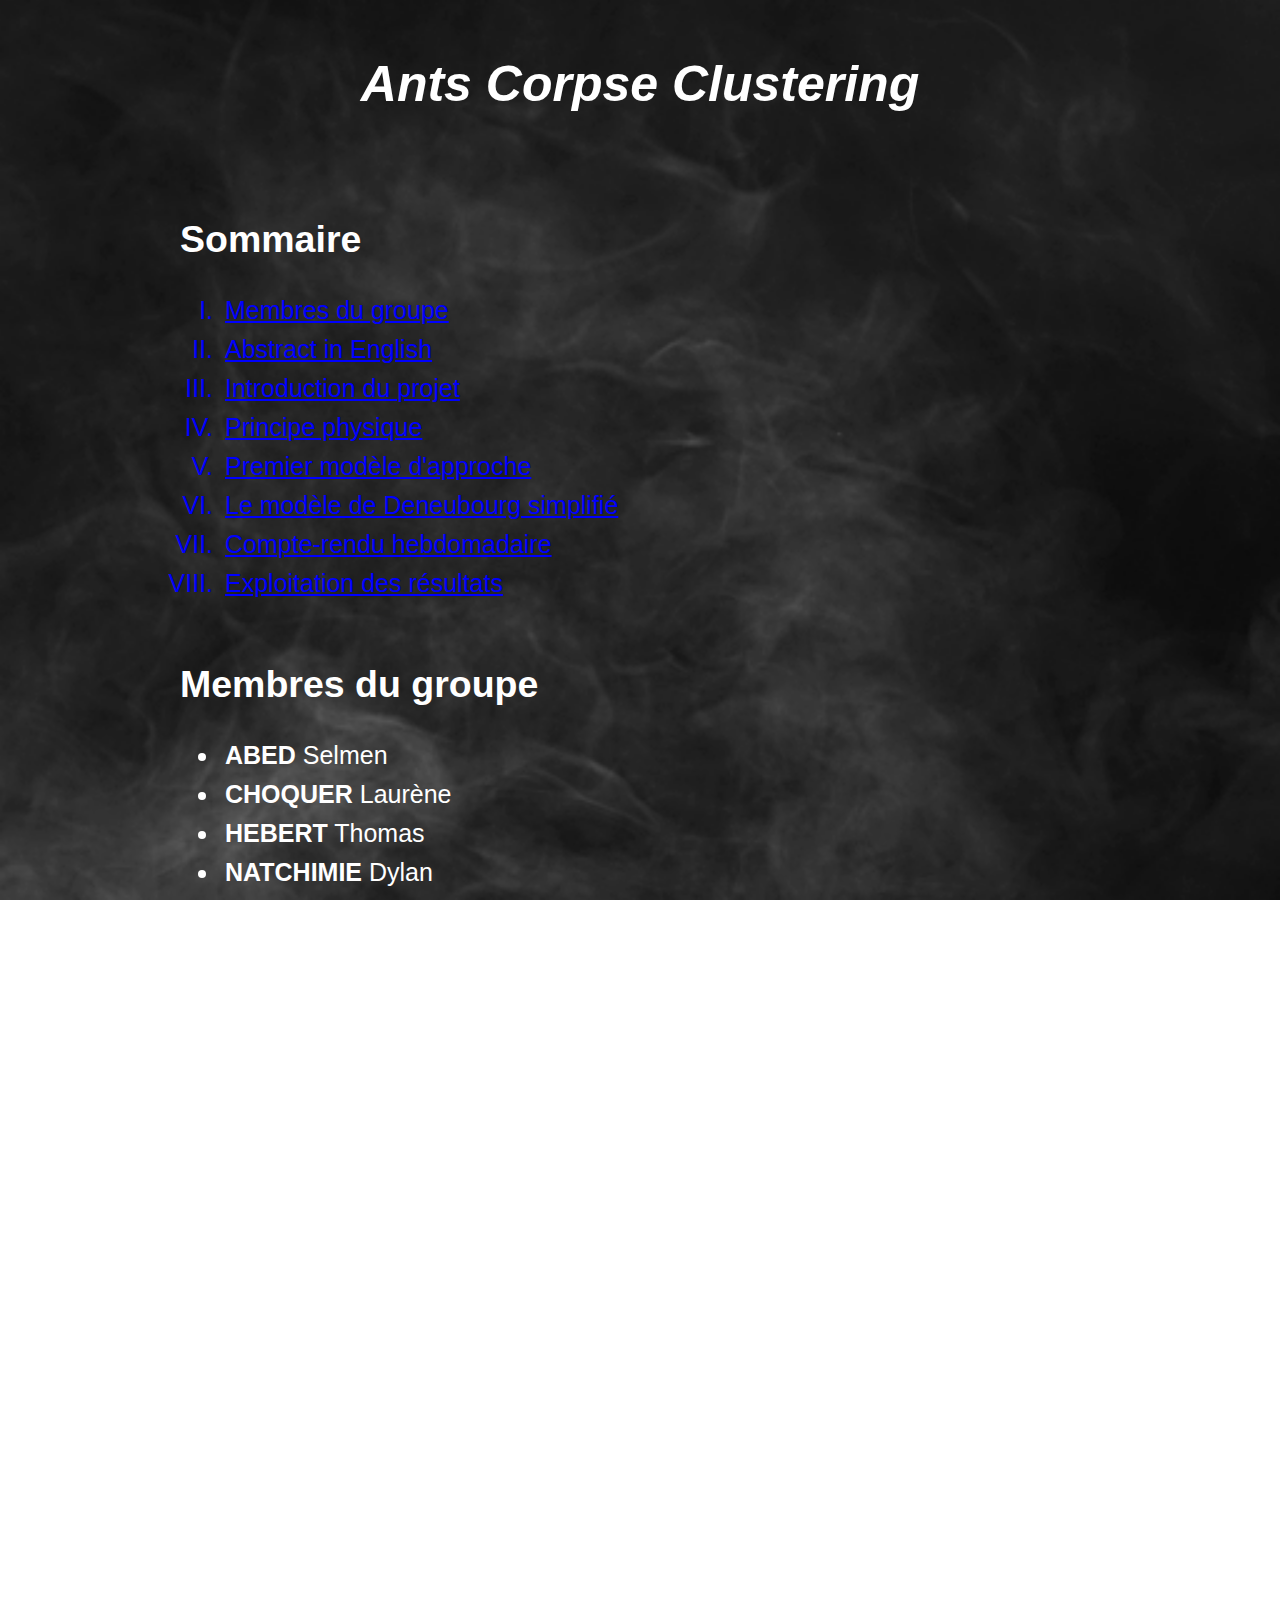
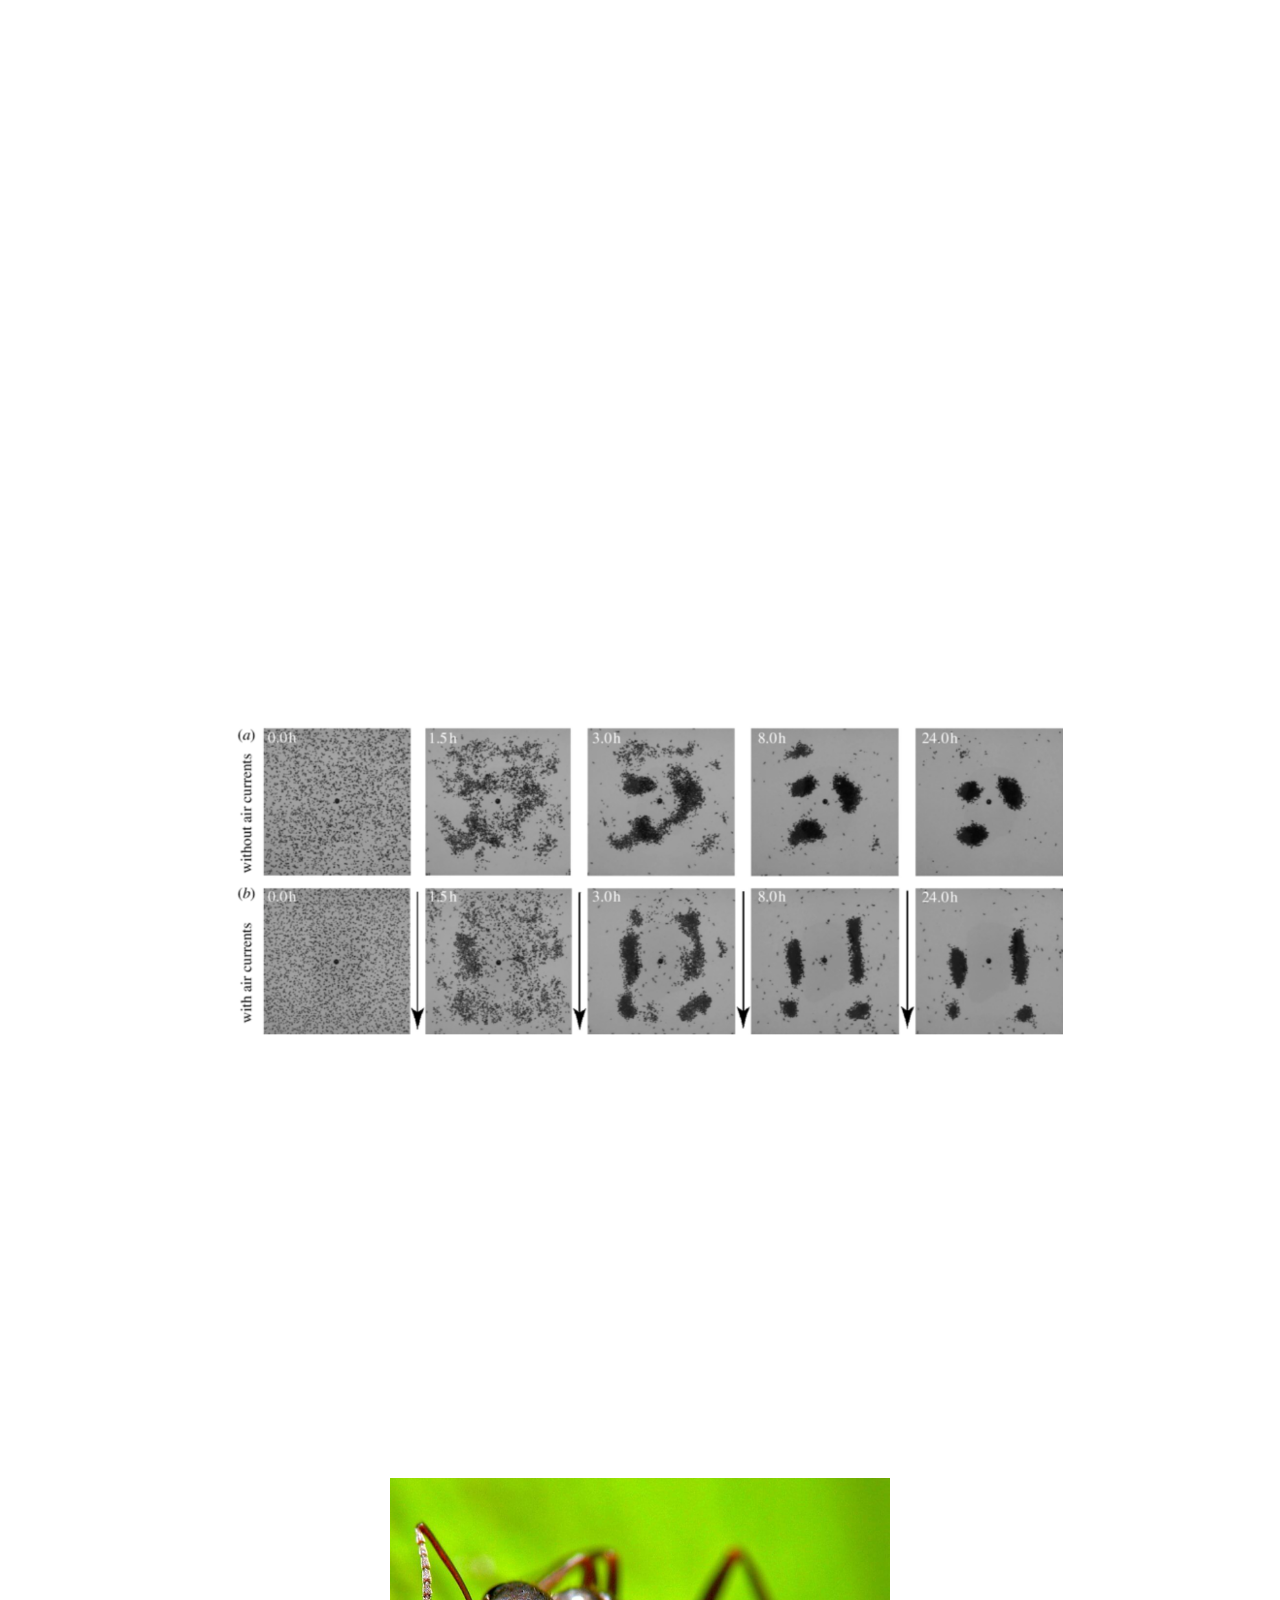
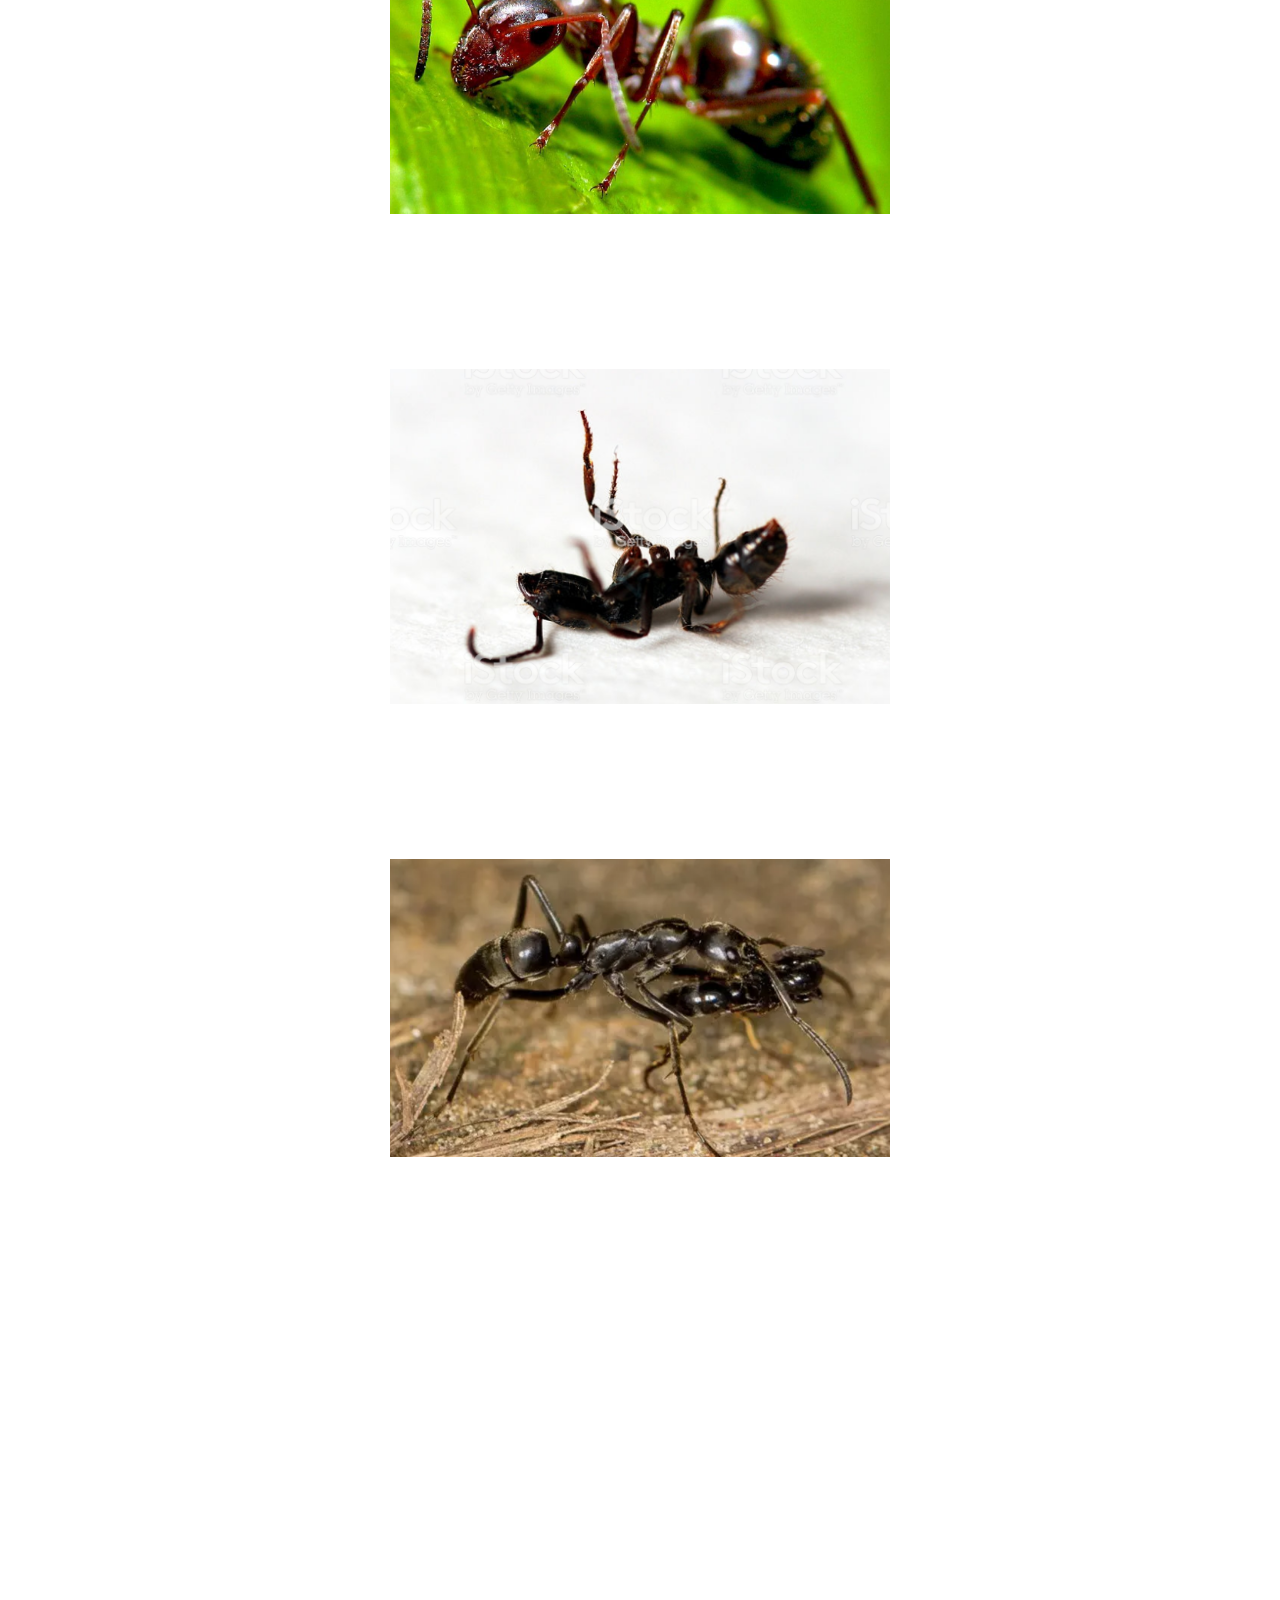
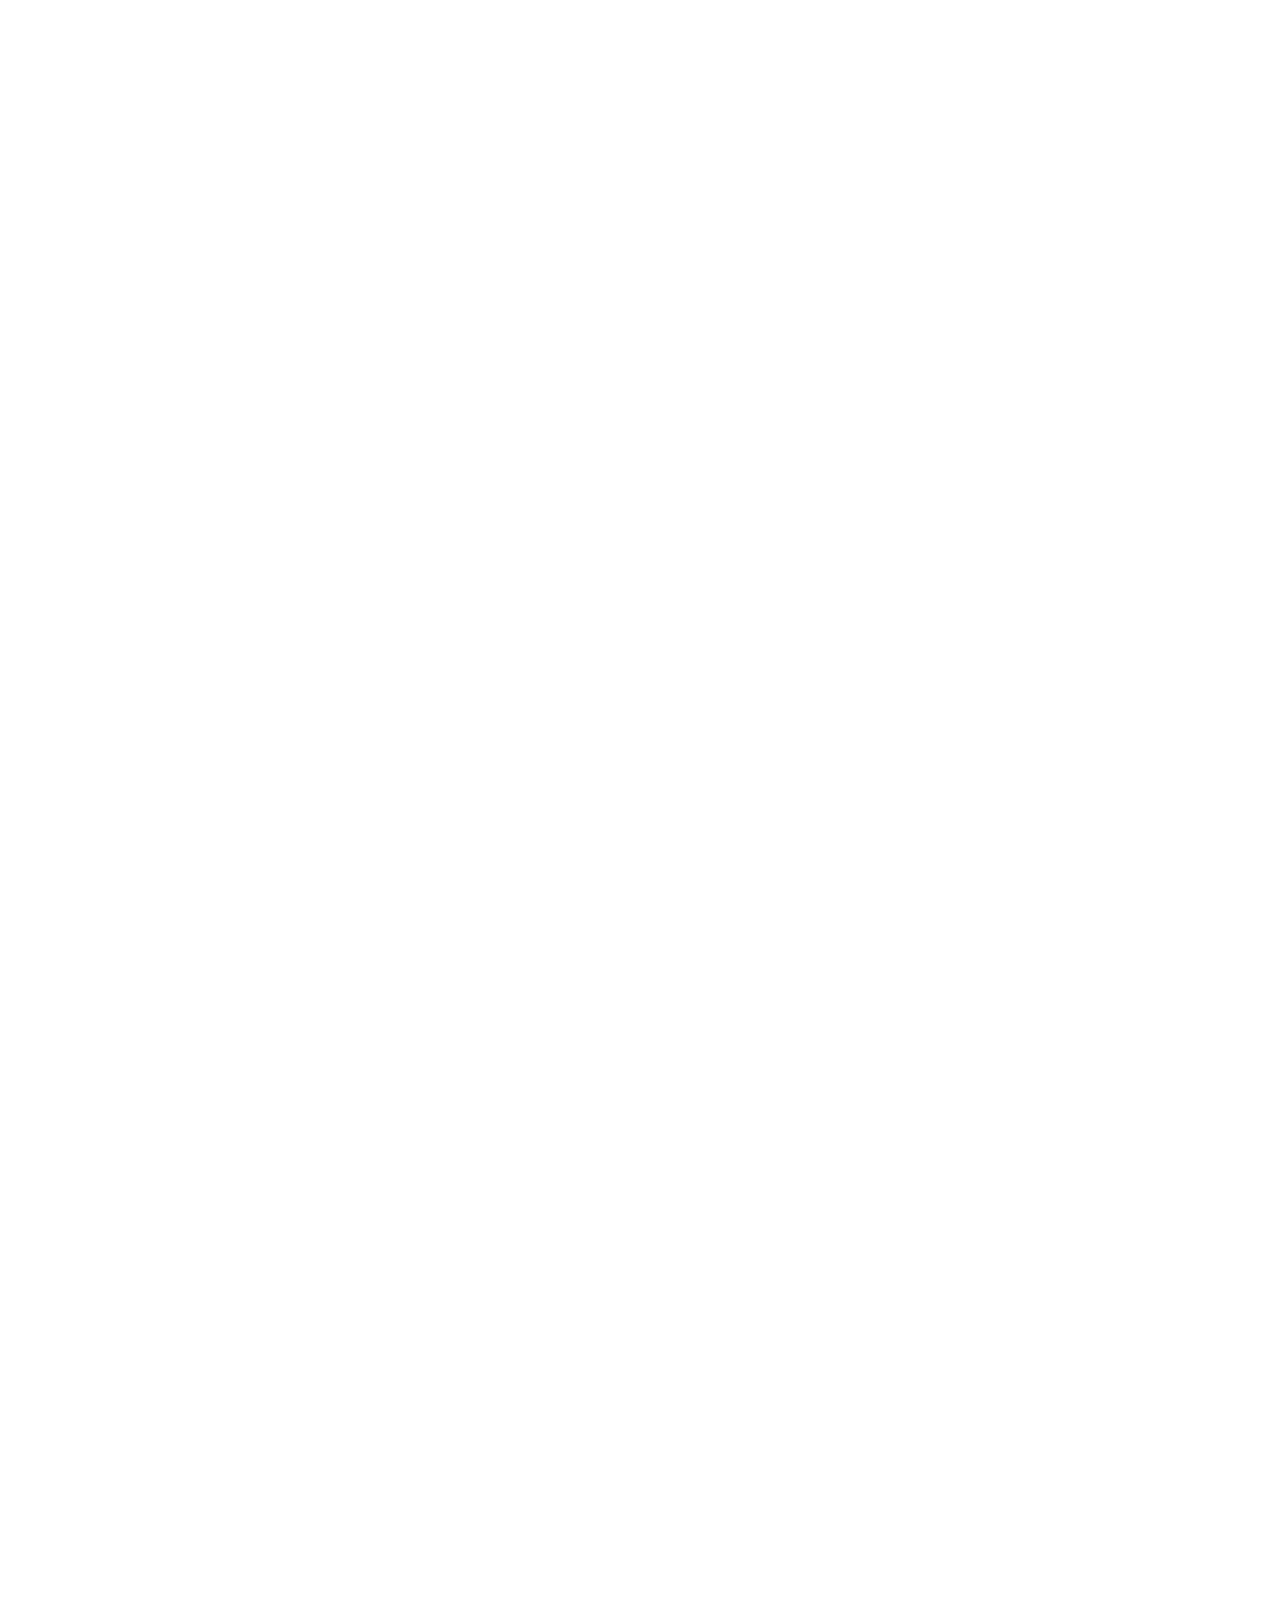
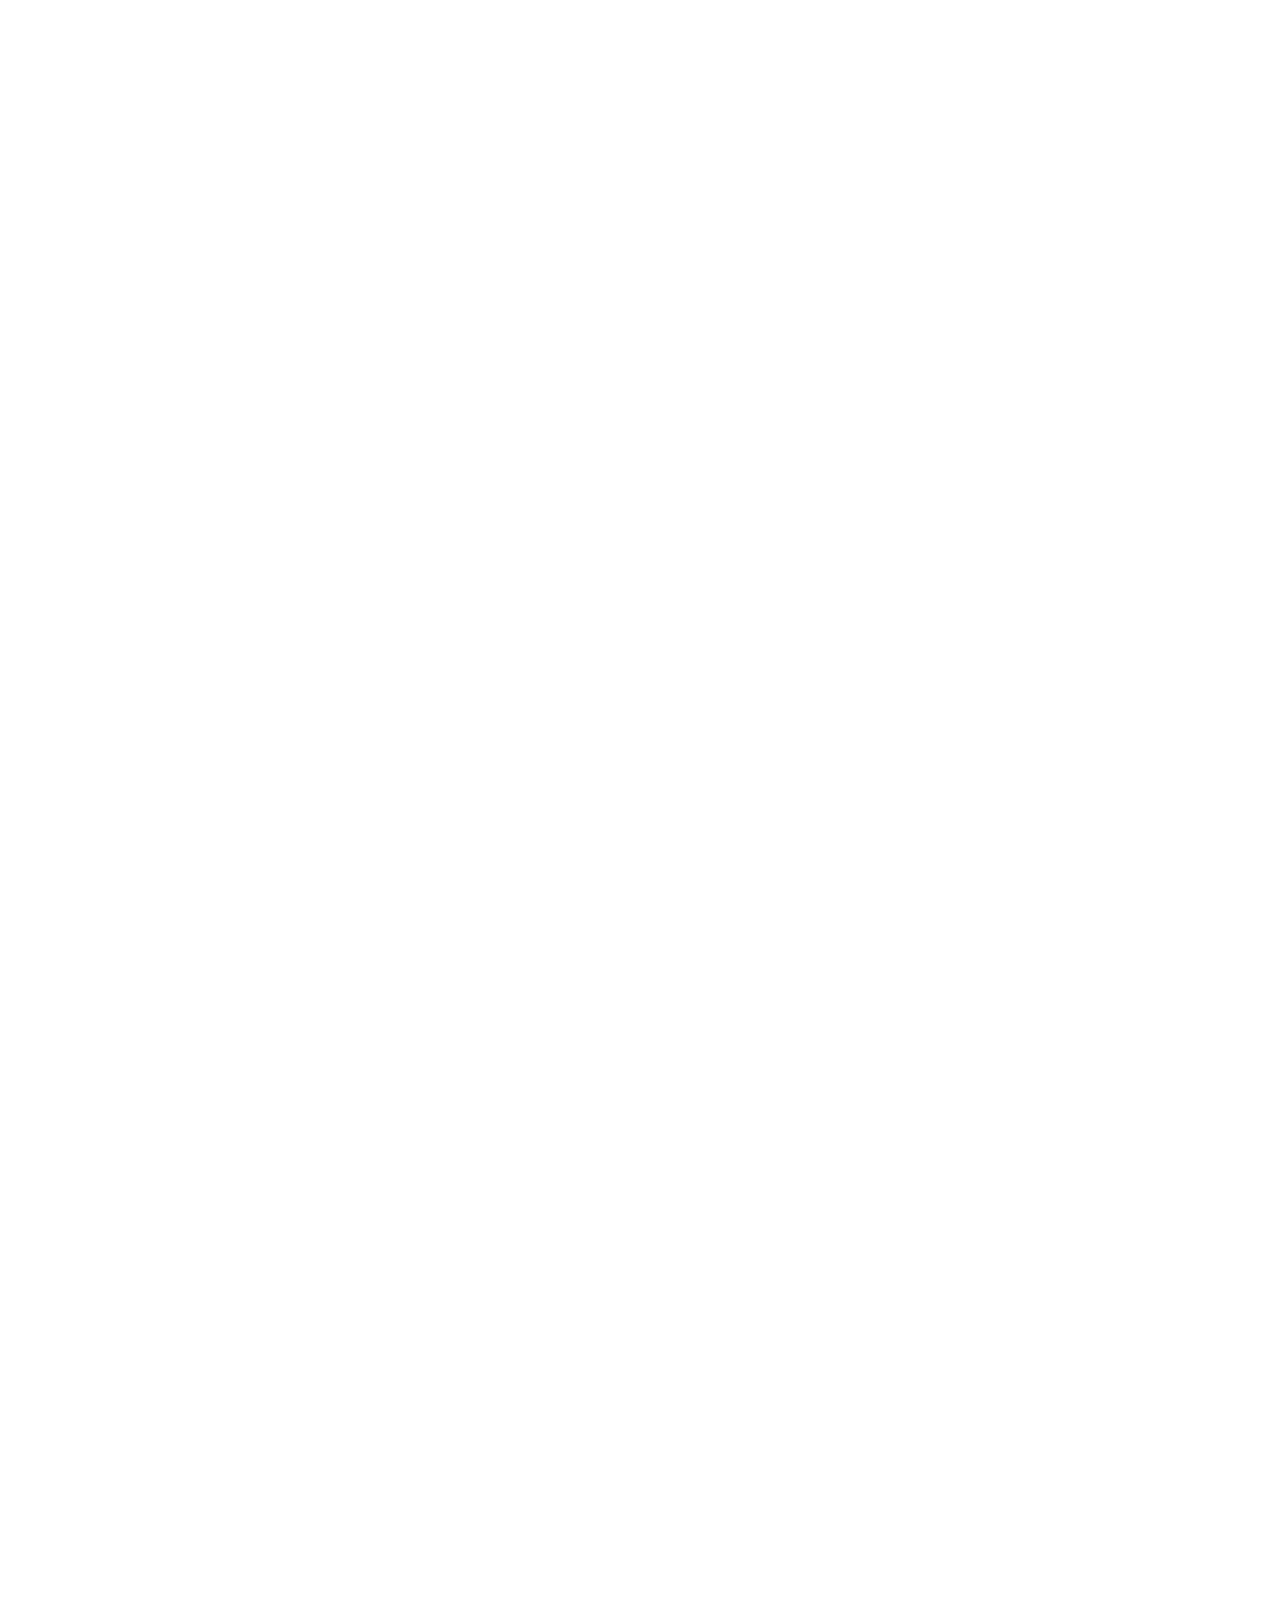
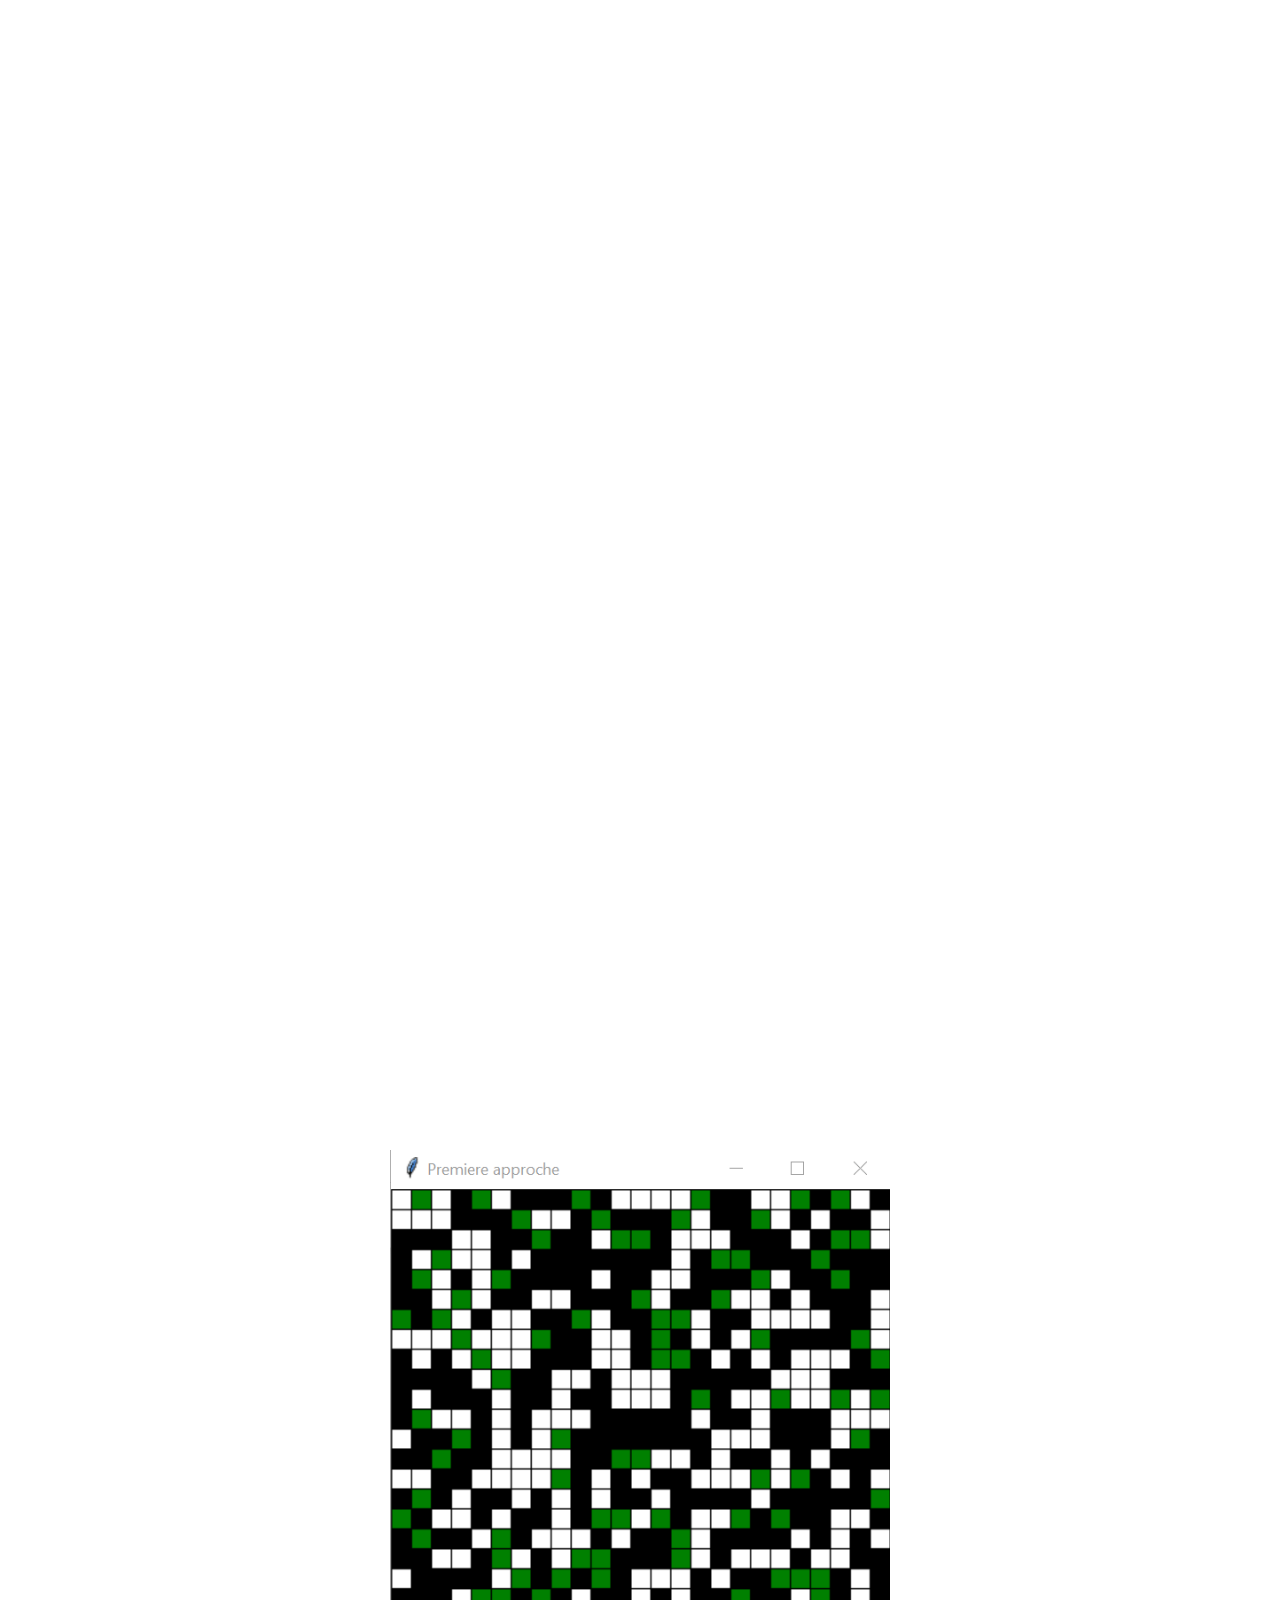
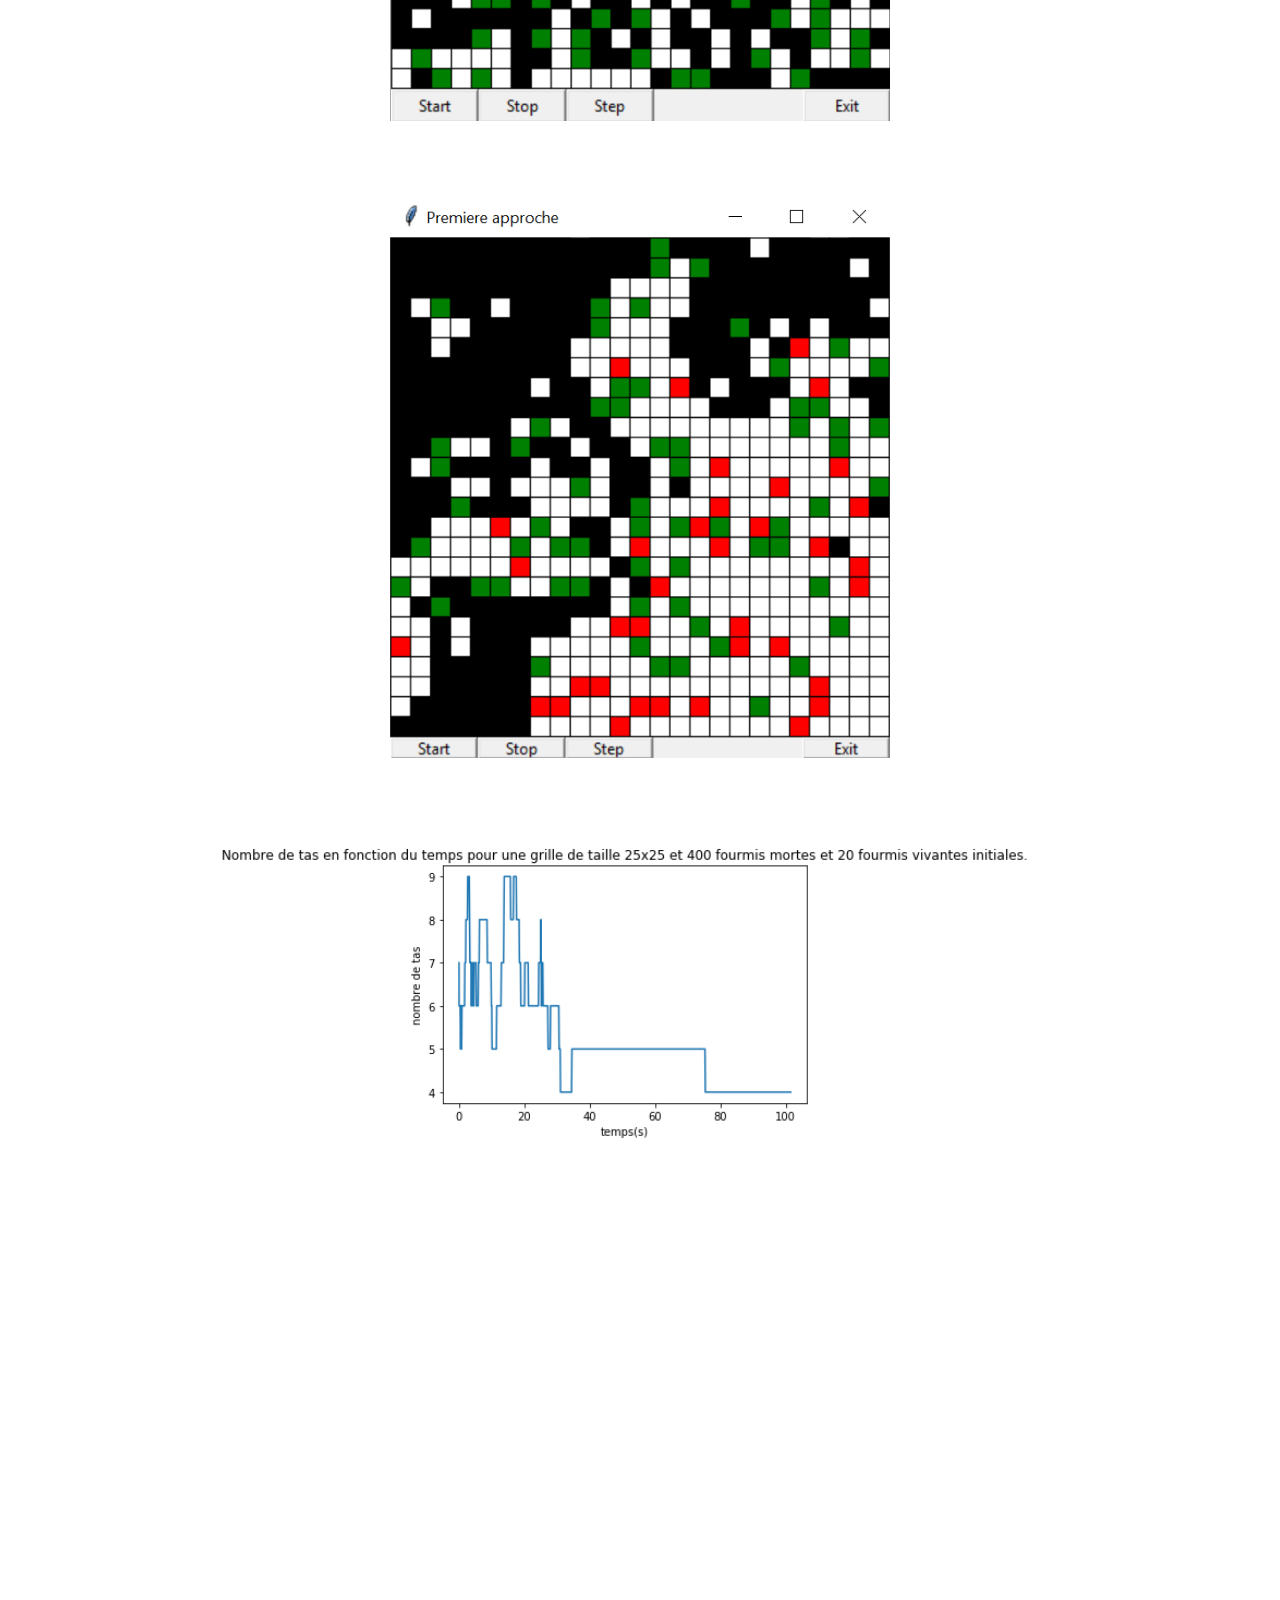
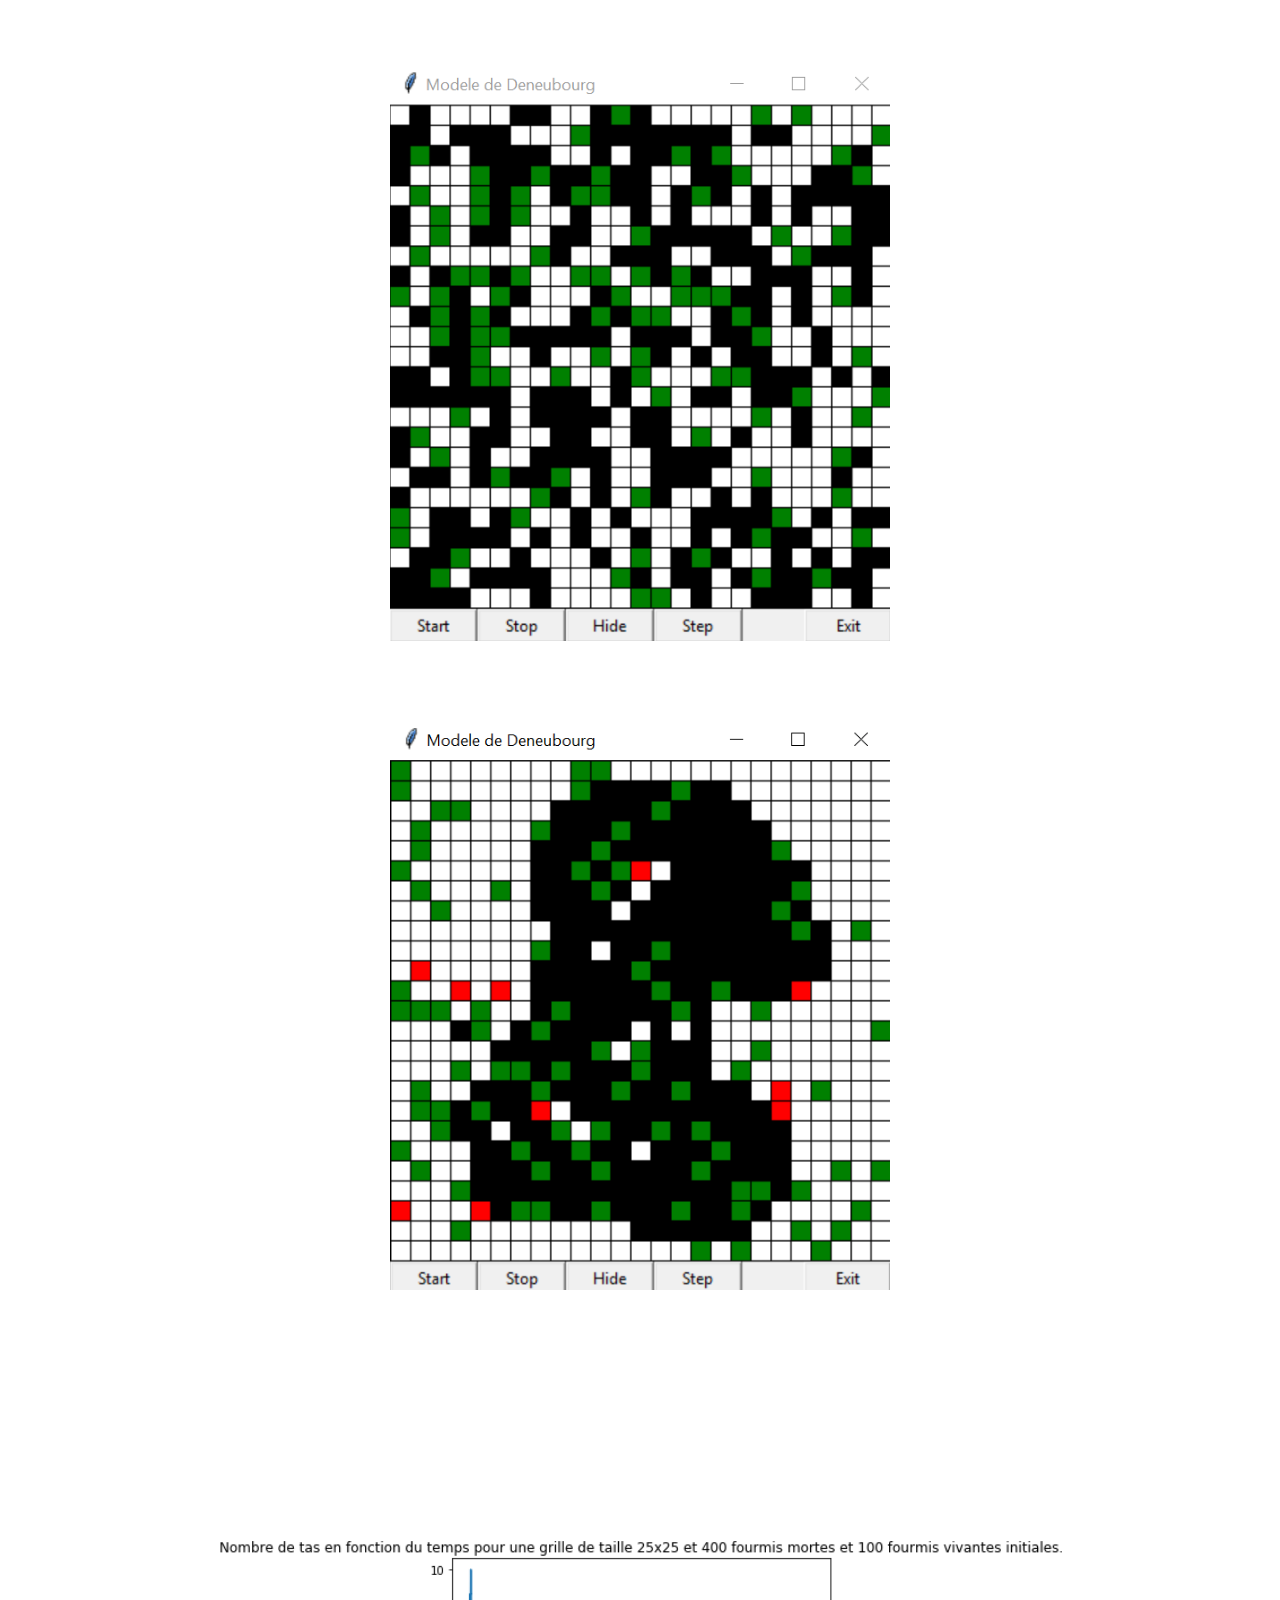
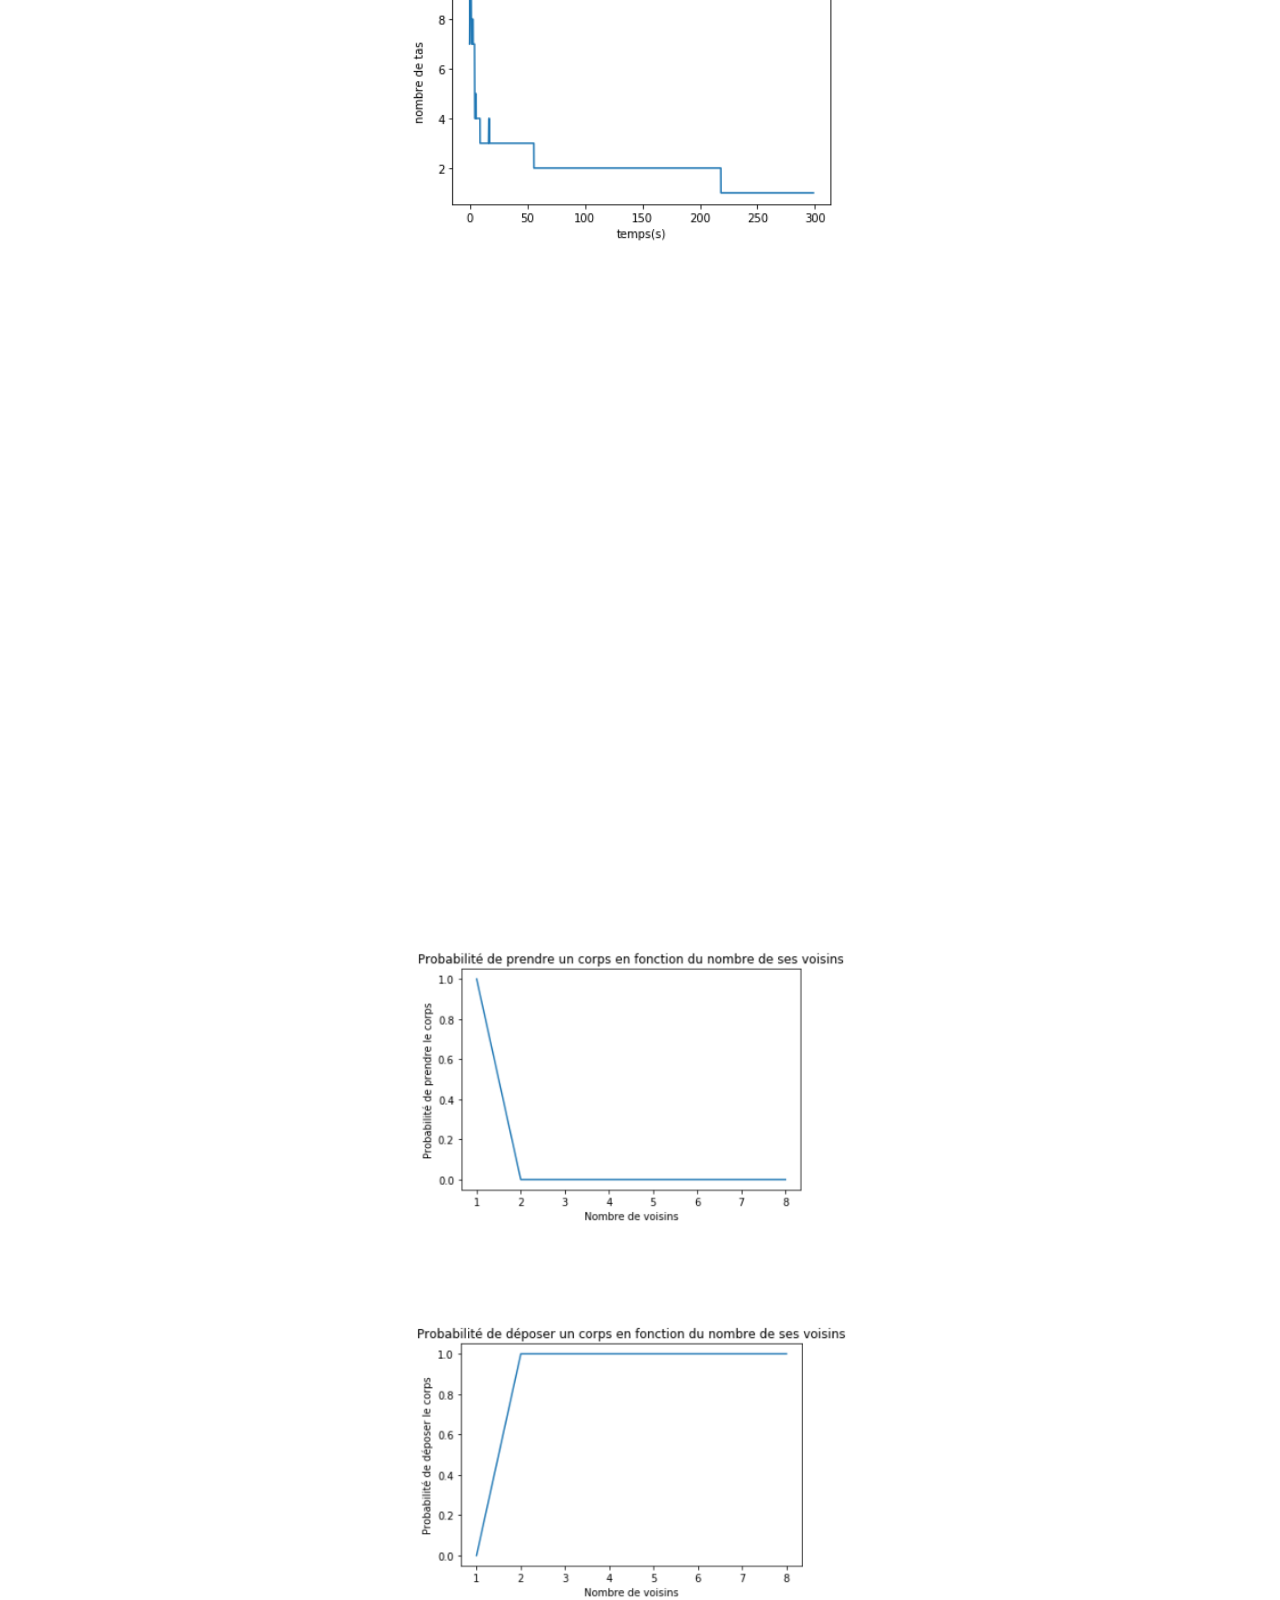
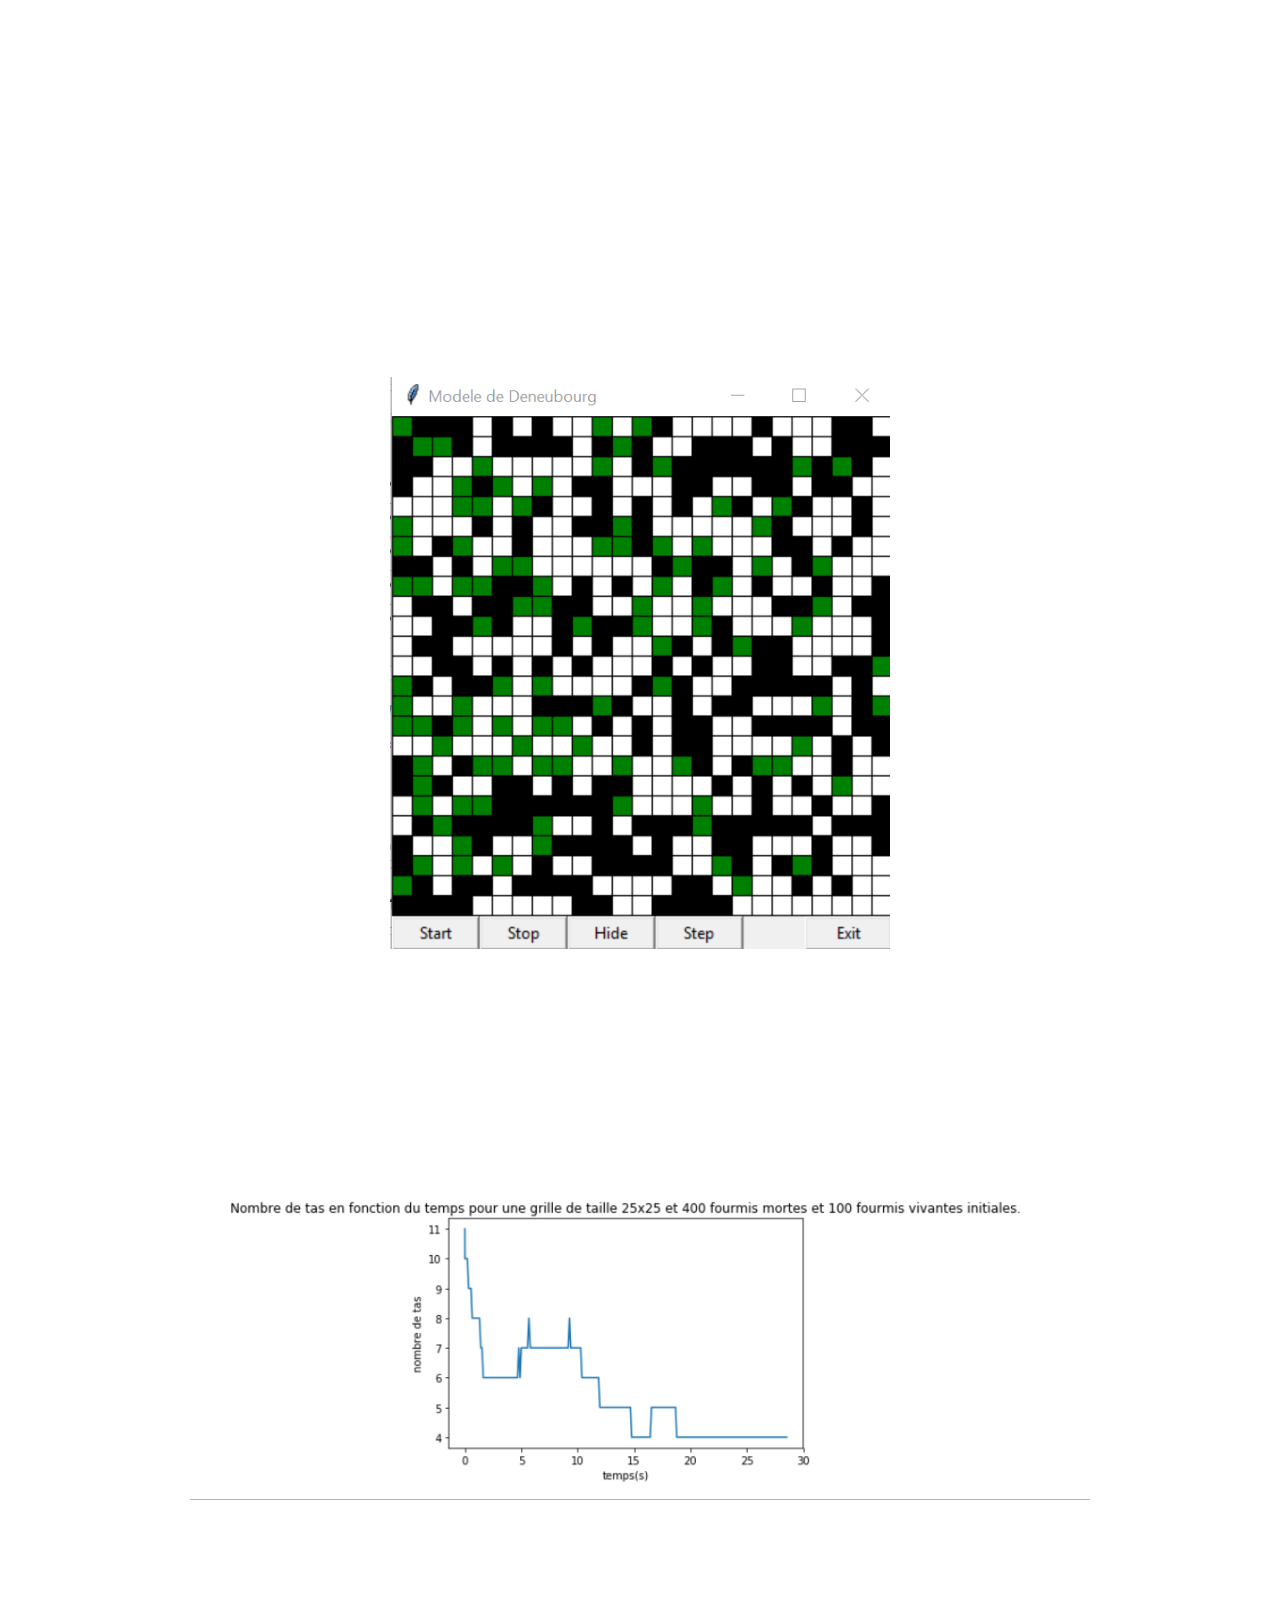
<file: index.html>
<!DOCTYPE html>
<html lang="fr">
<head>
	<meta charset="utf-8">
	<title>Ants Clustering ARE</title>
	<link rel="stylesheet" type="text/css" href="ants.css">
</head>
<body>
	<h1>Ants Corpse Clustering</h1>
	<h2 class="infos">Sommaire</h2>
	<div class="liste">
		<ol class="sommaire">
			<a href=#membres><li >Membres du groupe</li></a>
			<a href=#english><li>Abstract in English</li></a>
			<a href=#introduction><li >Introduction du projet</li></a>
			<a href=#principe><li >Principe physique</li></a>
			<a href=#first><li >Premier modèle d'approche</li></a>
			<a href=#deneubourg><li >Le modèle de Deneubourg simplifié</li></a>
			<a href=#semaines><li>Compte-rendu hebdomadaire</li></a>
			<a href=#resultats><li>Exploitation des résultats</li></a>
		</ol>
	</div>

	<h2 class="infos" id="membres">Membres du groupe</h2>
	<div class="liste">
		<ul>
			<li><strong>ABED</strong> Selmen</li>
			<li><strong>CHOQUER</strong> Laurène</li>
			<li><strong>HEBERT</strong> Thomas</li>
			<li><strong>NATCHIMIE</strong> Dylan</li>
		</ul>
	</div>
	
	<h2 class="intro" id="english">Abstract in English</h2>
	<p>
	In some ants species, the workers seem to have a very strange habit with their dead fellows. Indeed, the workers pick them up on their back and drop them in several small stacks that will join into one huge stack over time . This website is based on a college group project of four students in which we try to implement this phenomenon with Python. With this goal in mind, we have used Numpy to define a matrix in order to represent the ground which the ants walk on.  Further on, this matrix will be use in Tkinter in order to make a grid composed of cells (related to the coefficients in the matrix). Each coefficient of the matrix is an integer between 0 and 3 that represent the current state of the cell. 
	</p>	
	
	<h2 id="introduction">Introduction du projet</h2>
	<p>
	Dans le cadre de notre ARE nous avons choisi de porter notre étude sur le comportement des fourmis. Plus particulièrement nous allons nous intéresser à la manière dont les fourmis agrègent leur cadavre. En effet on constate que dans la nature les fourmis ont tendance à réunir leur cadavre en vastes tas réguliers dans l'espace. Ce phénomène est observable à l'intérieur ou à l'extérieur des fourmilières (dans le cas des fourmilières, une pièce de la fourmilière est spécialement dédiée au rassemblement des cadavres de fourmis).
	</p>
	
	<h2 id="principe">Principe physique</h2>
	<p>
	Après le décès d’une fourmi celle-ci dégage une substance chimique. Cette substance une fois libéree dans l’air attire les autres fourmis. Celles-ci on alors une réaction qu’on peut qualifier de mécanique.  En effet une fois que ce signal chimique est émis dans l’air une fourmi aux alentours se saisit du cadavre afin de l’emmener directement sur un tas qui peut s’apparenter à nos cimetières. C’est à ce phénomène que nous allons nous intéresser dans notre étude. Les images suivantes illustrent parfaitement le phénomène.
	</p>
	<img class="clustering" src="Images/clustering-effect.png" alt="Clustering effect" title="Clustering effect" />
	<p>
	Ainsi nous avons décidé de modéliser ce phénomène et de d'implémenter notre modélisation en utilisant le langage Python. Pour aboutir à des résultats intéressants, nous avons décidé de présenter plusieurs modèles ayant chacun leur avantage et leur inconvénient et de les confronter entre eux.
	</p>
	<p>
	Dans tous les cas nos fourmis peuvent être dans trois états distincts: <br>
	Dans le premier elles sont vivantes. <br> <img class="fourmi" src="Images/fourmi-vivante.png" alt="Fourmi vivante" title="Fourmi vivante" /> <br>
	Dans le second cas elles sont mortes. <br> <img class="fourmi" src="Images/fourmi-morte.png" alt="Fourmi morte" title="Fourmi morte" /> <br>
	Dans le dernier cas elles sont vivantes mais elles portent une fourmi morte. <br> <img class="fourmi" src="Images/fourmi-transport.png" alt="Fourmi qui transporte un cadavre" title="Fourmi qui transporte un cadavre" /> <br>
	</p>
	
	<h2 id="first">Premier modèle d'approche</h2>
	<p>
	Ce modèle propose de modéliser le comportement des fourmis. Ainsi ce modèle prend en compte différentes conditions. On suppose tout d’abord que les fourmis n’ont pas de mémoire ainsi elles peuvent transporter plusieurs fois le même corps et elle le dépose dès qu’elle détecte la présence d’un autre corps dans les environs. La fourmi ne prend en compte que la présence d'autres fourmis dans son voisinage afin de prendre une décision donc aucune probabilité n'est définie. De plus dans ce modèle la fourmi à la possibilité de se déplacer dans 8 directions de manière aléatoire néanmoins la fourmi ne peut pas marcher sur un obstacle, ainsi elle ne peut pas marcher sur une fourmi morte ou vivante. <br>
	Néanmoins dans ce modèle on constate que les fourmis ont du mal à former des tas de cadavres et qu’elles peuvent se retrouver coincées entre des corps ce qui pose problème dans le programme.
	</p>
	
	<h2 id="deneubourg">Le modèle de Deneubourg simplifié</h2>
	<p>
	Nous avons implémenté un second modèle afin de pouvoir comparer l'efficacité des différents modèles. Ce modèle s'inspire d'un modèle déjà existant : le modèle de Deneubourg. Toutefois, nous avons décidé de simplifier son fonctionnement pour pouvoir l'implémenter avec Python.<br>
	Dans le modèle de Deneubourg original, chaque fourmi dispose d'une mémoire M. Cette mémoire permet d'influencer la probabilité qu'a une fourmi vivante de déposer ou prendre un corps. Nous avons décider de supprimer cette mémoire. Les probabilité ne seront influencées que par le voisinage de la fourmi. On définit alors deux constantes  k<sub>1</sub>  et  k<sub>2</sub> .<br>
	La probabilité  P<sub>p</sub>  qu'a une fourmi vivante de prendre un corps qu'elle croise est alors 0 si le nombre de fourmi morte voisine du corps est plus grand que k<sub>1</sub> sinon elle vaut 1.<br>
	La probabilité  P<sub>d</sub>  qu'a une fourmi porteuse de déposer un corps qu'elle porte est alors 1 si le nombre de fourmi morte voisine du corps est plus grand que k<sub>2</sub> sinon elle vaut 0.<br>
	</p>
	
	<p>
	Le modèle de Deneubourg simplifié respecte les règles suivantes : <br>
	</p>
	
	<div class="semaine">
		<ul>
			<li>Chaque fourmi se déplace selon 4 directions de façon aléatoire.</li>
			<li>Chaque fourmi à trois etats elle peut être soit morte, soit vivante, soit vivante et porteuse d'une fourmi morte.</li>
			<li>Une fourmi vivante peut marcher sur un cadavre de fourmi mais pas sur une fourmi vivante (porteuse ou non).</li>
			<li>Une fourmi vivante (non porteuse) à une probabilité  P<sub>p</sub>  de ramasser un cadavre qu'elle rencontre.</li>
			<li>Une fourmi porteuse à une probabilité  P<sub>d</sub>  de déposer le corps qu'elle porte.</li>
		</ul>
	</div>
	
	<h2 id="semaines">Compte-rendu hebdomadaire</h2>
	<div class="semaine">
		<ul>
			<li><strong>Semaine 1</strong><br>
			<br>Choix du premier sujet basé sur le système Google du PageRank, utilisant le principe mathématique des chaînes de Markov. Recherche de méthodes de récupérations des liens internet.</li>
			<li><strong>Semaine 2</strong><br>
			<br>Première idée de récupération des hyperliens : le webcrawler. Approche de codage du webcrawler et test sur des sites simples. Apprentissage du module networkx pour représenter des graphes comme affichage graphique.</li>
			<li><strong>Semaine 3</strong><br>
			<br>Remise en question de l’utilité du webcrawler au niveau de l’affichage final. Remise en question totale du sujet et recherche d’un nouveau sujet en parallèle.</li>
			<li><strong>Semaine 4</strong><br>
			<br>Adoption d’un nouveau sujet portant sur la récupération des cadavres par les fourmis. Codage de la première approche de modèle : le modèle Unige, visant à étudier la formation de tas de corps de fourmis avec le temps. Ce modèle interdit aux fourmis d’escalader les cadavres. Apprentissage en parallèle du module tkinter pour les animations graphiques.</li>
			<li><strong>Semaine 5</strong><br>
			<br>Réglages des problèmes de téléportation des fourmis sur le modèle d’Unige basé sur des inversion lignes/colonnes due à la forme de l’affichage tkinter et idée de création d’un menu de sélection des valeurs en paramètre du modèle. Découverte d’un 2e modèle : le modèle de Deneubourg, qui associe la récupération des corps à une probabilité et autorise les fourmis à escalader les cadavres.</li>
			<li><strong>Semaine 6</strong><br>
			<br>Début de programmation du 2e modèle, codage d’une classe « Ant » pour créer un espace mémoire pour chaque fourmi. Discussion sur la méthode de publication du travail sur github.</li>
			<li><strong>Semaine 7</strong><br>
			<br>Adaptation des programmes du modèle d’Unige avec la classe « Ant », apparition de problèmes de téléportation et de disparition des fourmis. Crash total de l’animation au bout d’un certain temps.</li>
			<li><strong>Semaine 8</strong><br>
			<br>Création du squelette html et css du site de rendu à publier sur github. Résolution de la téléportation/disparition des fourmis et du problème de crash. Codage d’un compteur de tas de cadavres sur un instant donné, préparation des courbes résultats pour le blog final.</li>
			<li><strong>Semaine 9</strong><br>
			<br>Finissage du blog html de github, exploitation des résultats manquants, création des slides de présentation de l'oral, répartition et écriture du texte de l'oral et répétitions.</li>
		</ul>
	</div>
		
	<h2 id="resultats">Exploitation des résultats</h2>
	<h4>Comparaison des 2 modèles</h4>
	
	<p>
	Tout d’abord nous allons comparer les deux modèles que nous avons implémenté au début de la simulation. <br>
	Pour notre première approche on constate cette évolution de système :
	</p>
	<img class="fourmi" src="Images/debut-unige.png">
	<img class="fourmi" src="Images/fin-unige.png">
	<img class="courbe0" src="Images/courbe-unige.png">
	
	<p>
	On peut donc aisément constater qu’au bout de plusieurs minutes aucun tas ne s’est formé mais qu’il y en encore plusieurs bien distincts. On peut également noter grâce à la courbe que le nombre de tas a une fluctuation assez importante. Ainsi on peut donc en déduire qu’il faut introduire de nouveau critère afin de faire évoluer notre modèle et rendre la formation de tas plus optimale.<br>
	C’est la raison pour laquelle nous avons fait le choix d’implémenter le second modèle.
	</p>
	
	<p>
	Dans ce second modèle on constate cette évolution :
	</p>
	<img class="fourmi" src="Images/debut-deneubourg.png">
	<img class="fourmi" src="Images/fin-deneubourg.png">
	
	<p>
	On peut donc constater qu’un tas se forme rapidement et qu’il est assez compact donc on peut en déduire que l’introduction des probabilités permet de former un tas plus compact, comme le montre cette courbe :
	</p>
	
	<img class="courbe0" src="Images/courbe-deneubourg.png">
	
	<p>
	Ainsi le deuxième modèle se rapproche plus de la réalité. En effet le premier modèle ne prend en compte en aucune façon le fait que les fourmis ont une intelligence alors que le deuxième modèle prend en compte en partie ce phénomène. Ainsi on peut en conclure que le deuxième modèle est plus proche de la réalité et qu’il forme également des tas plus rapidement. Ainsi dans la suite de notre étude nous allons nous concentrer sur le second modèle.
	</p>
	
	<h4>Résultats du second modèle simplifié</h4>
	
	<p class="cas">1<sup>er</sup> cas :</p>
	<p>On constate que lorsque la probabilité de déposer ou de prendre un corps correspond à ces courbes :</p>
	<img class="fourmi" src="Images/proba-pick-up.png" alt="Probabilité de prendre un corps" title="Probabilité de prendre un corps">
	<img class="fourmi" src="Images/proba-drop.png" alt="Probabilité de déposer un corps" title="Probabilité de déposer un corps">
	<p>Ou autrement dit lorsque qu’une fourmi morte n’a aucun voisin elle sera déplacée vers une autre case la fourmi vivante déposera les fourmis mortes lorsqu’elle trouvera au moins une autre fourmi morte.
	</p>
	<p>
	En laissant tourner 4 minutes (soit la moyenne qu’il faut pour former un tas avec des probabilités optimales) on constate ce résultat :
	</p>
	<img class="fourmi" src="Images/4min-aucun-tas.png" alt="Aucun tas" title="Aucun tas">
	<p>
	On constate donc que l’on est loin d’avoir  formé un seul et unique tas comme on peut le constater sur cette courbe qui vise à compter le nombre de tas :
	</p>
	<img class="courbe0" src="Images/courbe-aucun-tas.png" alt="Aucun tas" title="Aucun tas"><br>
	<p class="cas">2<sup>ème</sup> cas : formation d'un tas unique</p>
	<p>
	Lorsque l’on prend un autre cas où cette fois ci lorsque qu’une fourmi morte a moins de 4 voisins elle sera déplacée vers une autre case. La fourmi vivante déposera les fourmis mortes lorsqu’elle trouvera plus de 4 autres fourmis mortes.
	</p>
	<img class="fourmi" src="Images/courbe-drop1.png">
	<img class="fourmi" src="Images/courbe-pick-up1.png">
	<img class="fourmi" src="Images/un-seul-tas.png">
	<img class="courbe0" src="Images/courbe-un-seul.png">
	
	<p class="cas">3<sup>ème</sup> cas : plus de morts que de vivants</p>
	<p>
	Nous avons voulu montrer par la suite l’impact de la population de fourmis vivantes sur la formation de tas nous avons ainsi lancé notre système avec 20 fourmis vivantes pour 400 fourmis mortes. Concernant les probabilités nous avons choisi le cas ou si une fourmi morte possède moins de 4 voisins elle est ramassé par une fourmi vivante et elle sera déposée sur une case ayant au moins 4 voisins.<br>
	<br>
	On constate au bout de 4 minutes l’état final suivant :<br>
	</p>
	<img class="fourmi" src="Images/+m_-v.png">
	<p>
	On peut donc voir sur la courbe du nombre de tas que l’on arrive pas à avoir un seul tas unique. En effet on peut noter que les fourmis semblent avoir du mal a déplacer les fourmis et donc à former un tas.<br>
	</p>
	<img class="courbe0" src="Images/courbe_+m_-v.png">
	<p class="cas">4<sup>ème</sup> cas : beaucoup de vivants et peu de morts</p>
	<p>
	Dans le cas inverse que celui montré précédemment, on peut constater quelques différences. En effet dans l’autre cas, on constate que des tas parvenaient à se former alors que dans le cas étudié, on ne constate aucun tas.<br>
	</p>
	<img class="fourmi" src="Images/full-green.png">
	<p>La courbe représentant le nombre de tas vient corroborer le propos ci-dessus : <br></p>
	<img class="courbe0" src="Images/courbe-full-green.png">
	<p class="cas">5<sup>ème</sup> cas : autant de vivants que de morts</p>
	<p>
	On a étudié par la suite le cas où il y a autant de fourmis vivantes que de fourmis mortes. On peut donc constater qu’aucun tas ne se forme. En effet les fourmis vivantes ne déposent jamais les fourmis mortes.<br></p>
	<img class="fourmi" src="Images/same.png">
	<img class="courbe0" src="Images/courbe-same.png">
</body>	
</html>
</file>
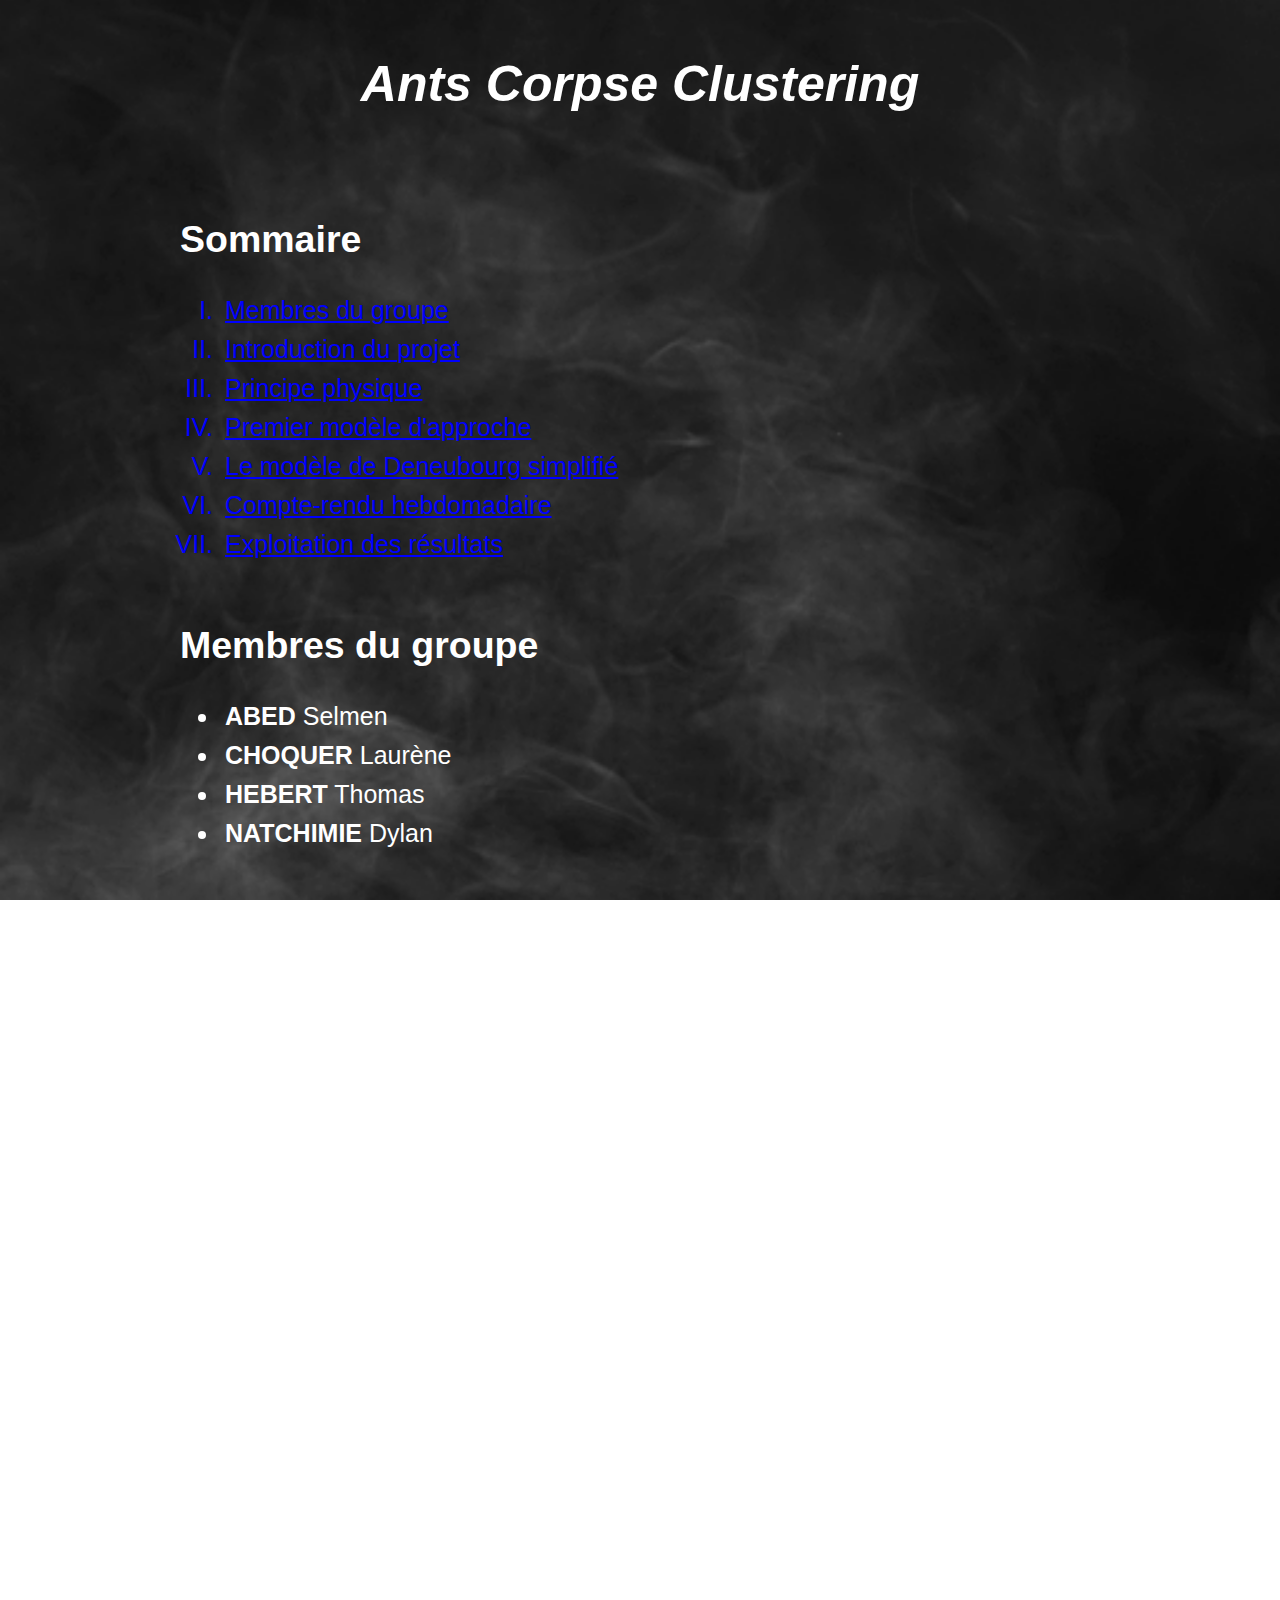
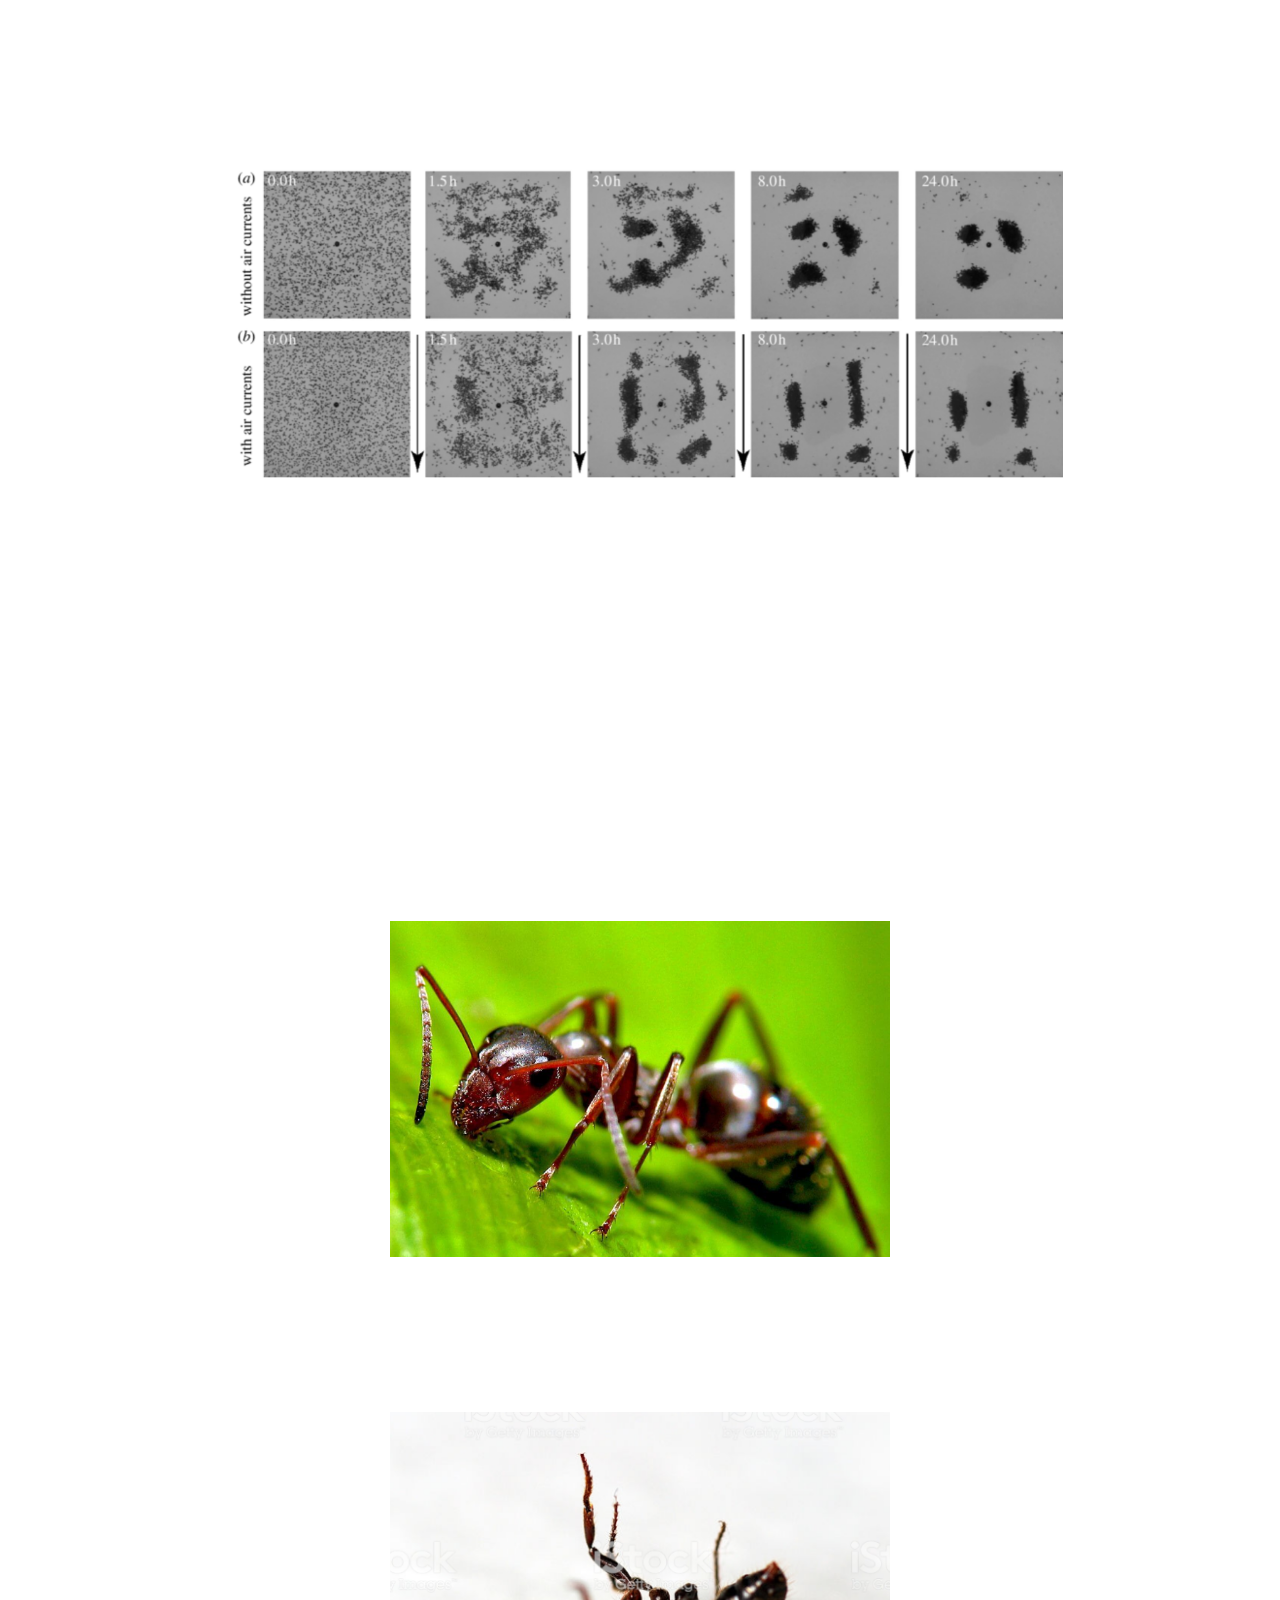
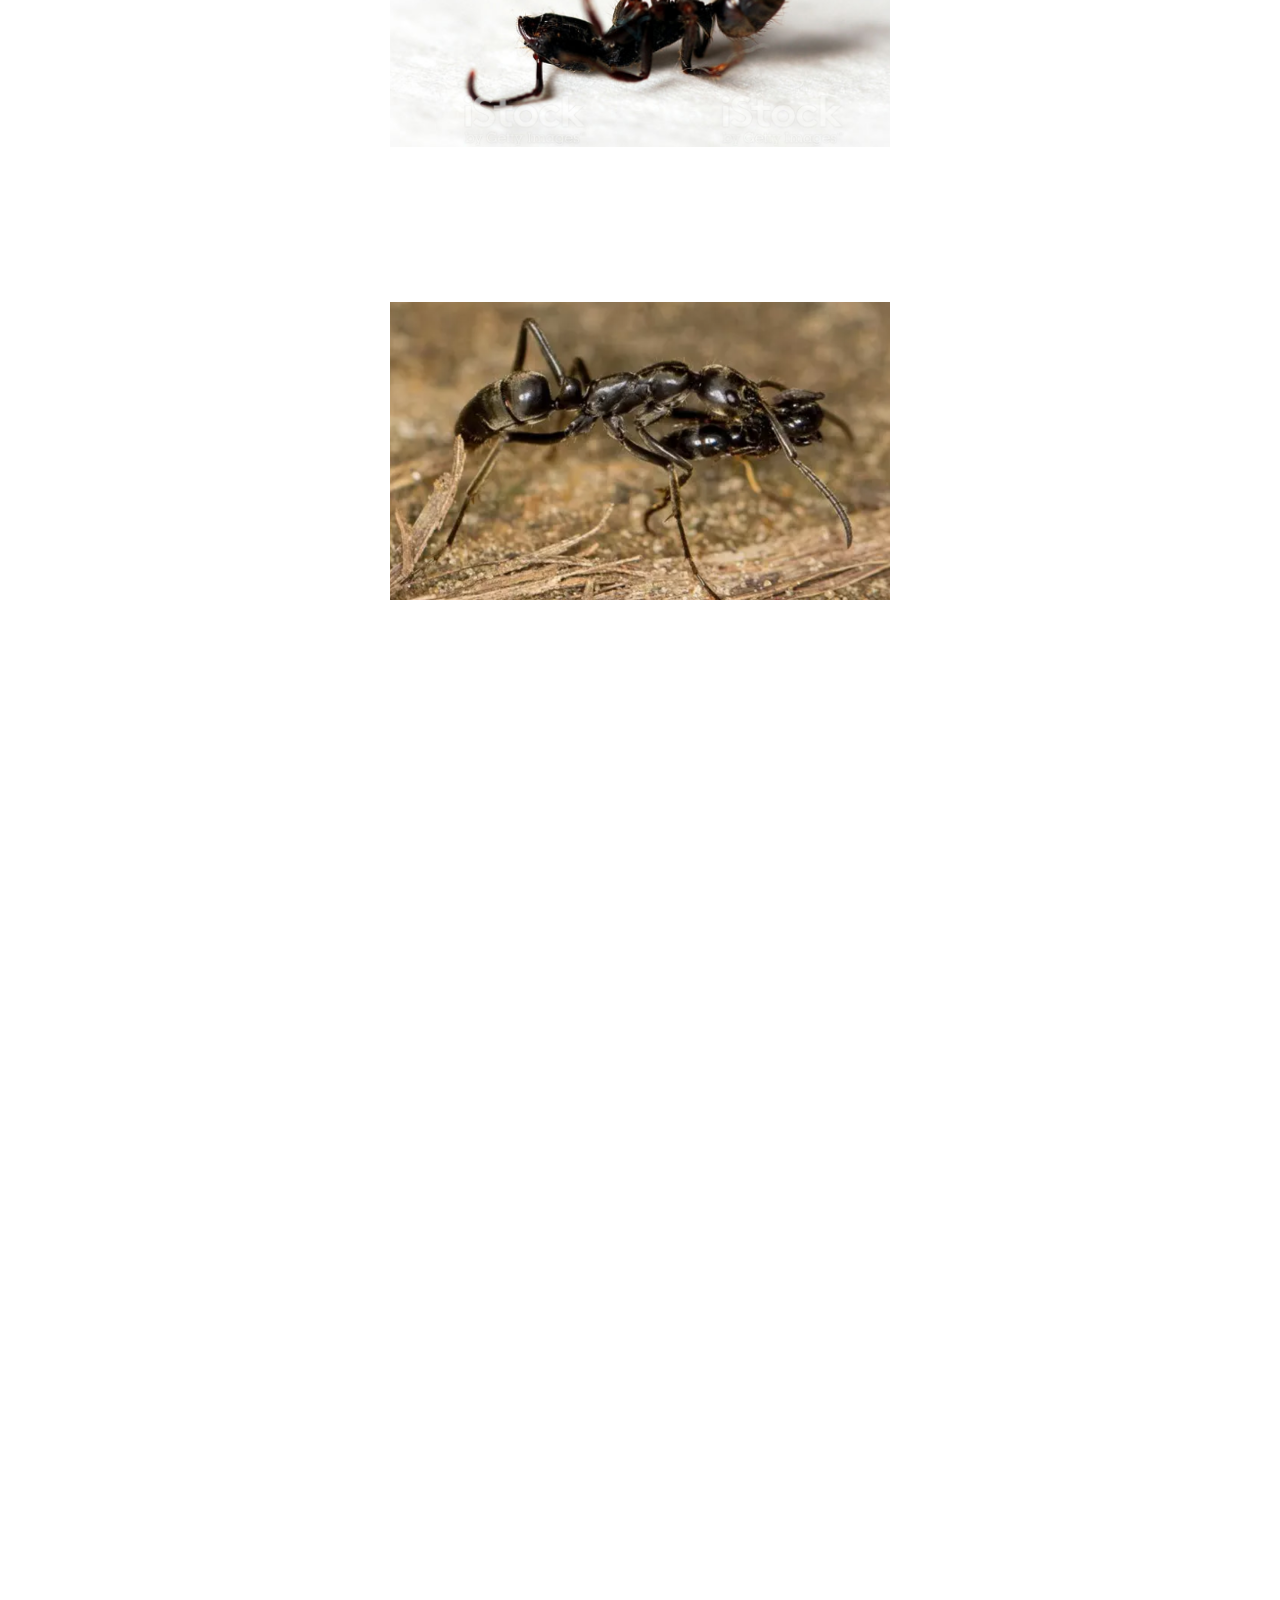
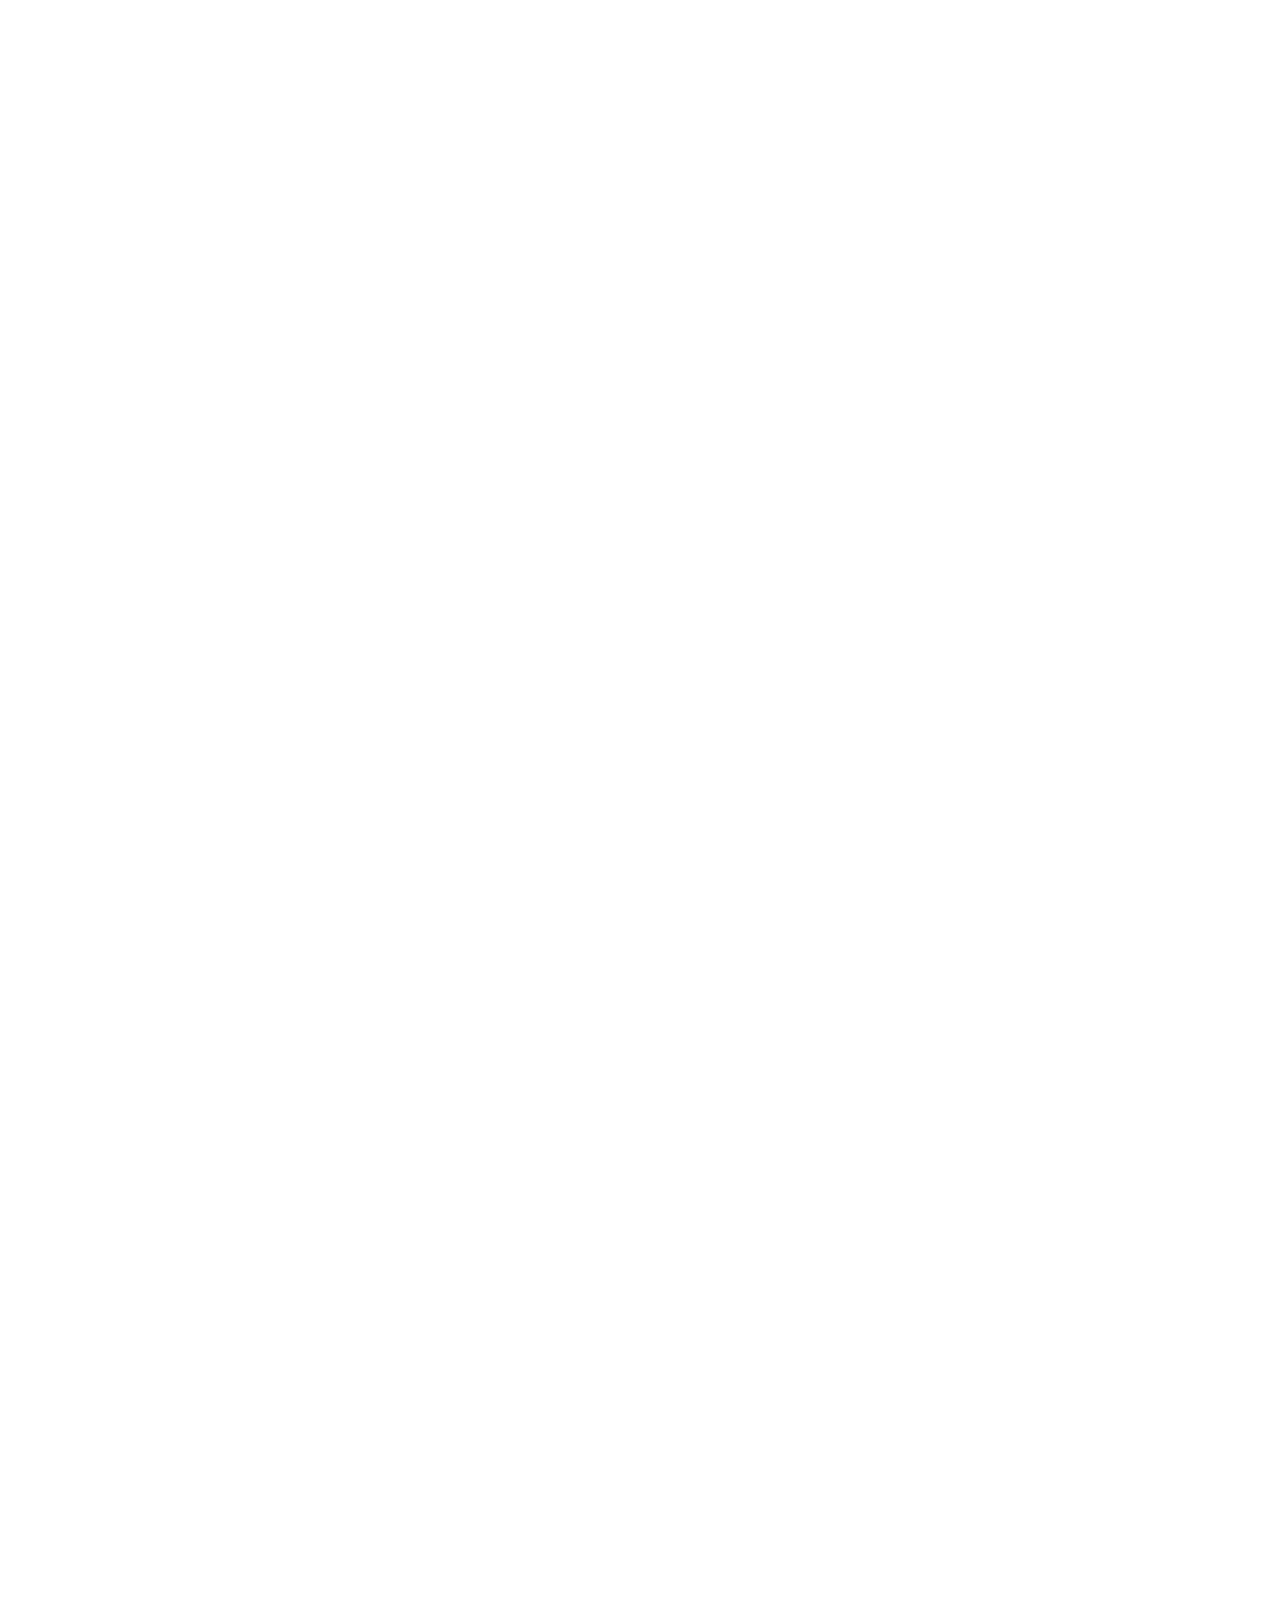
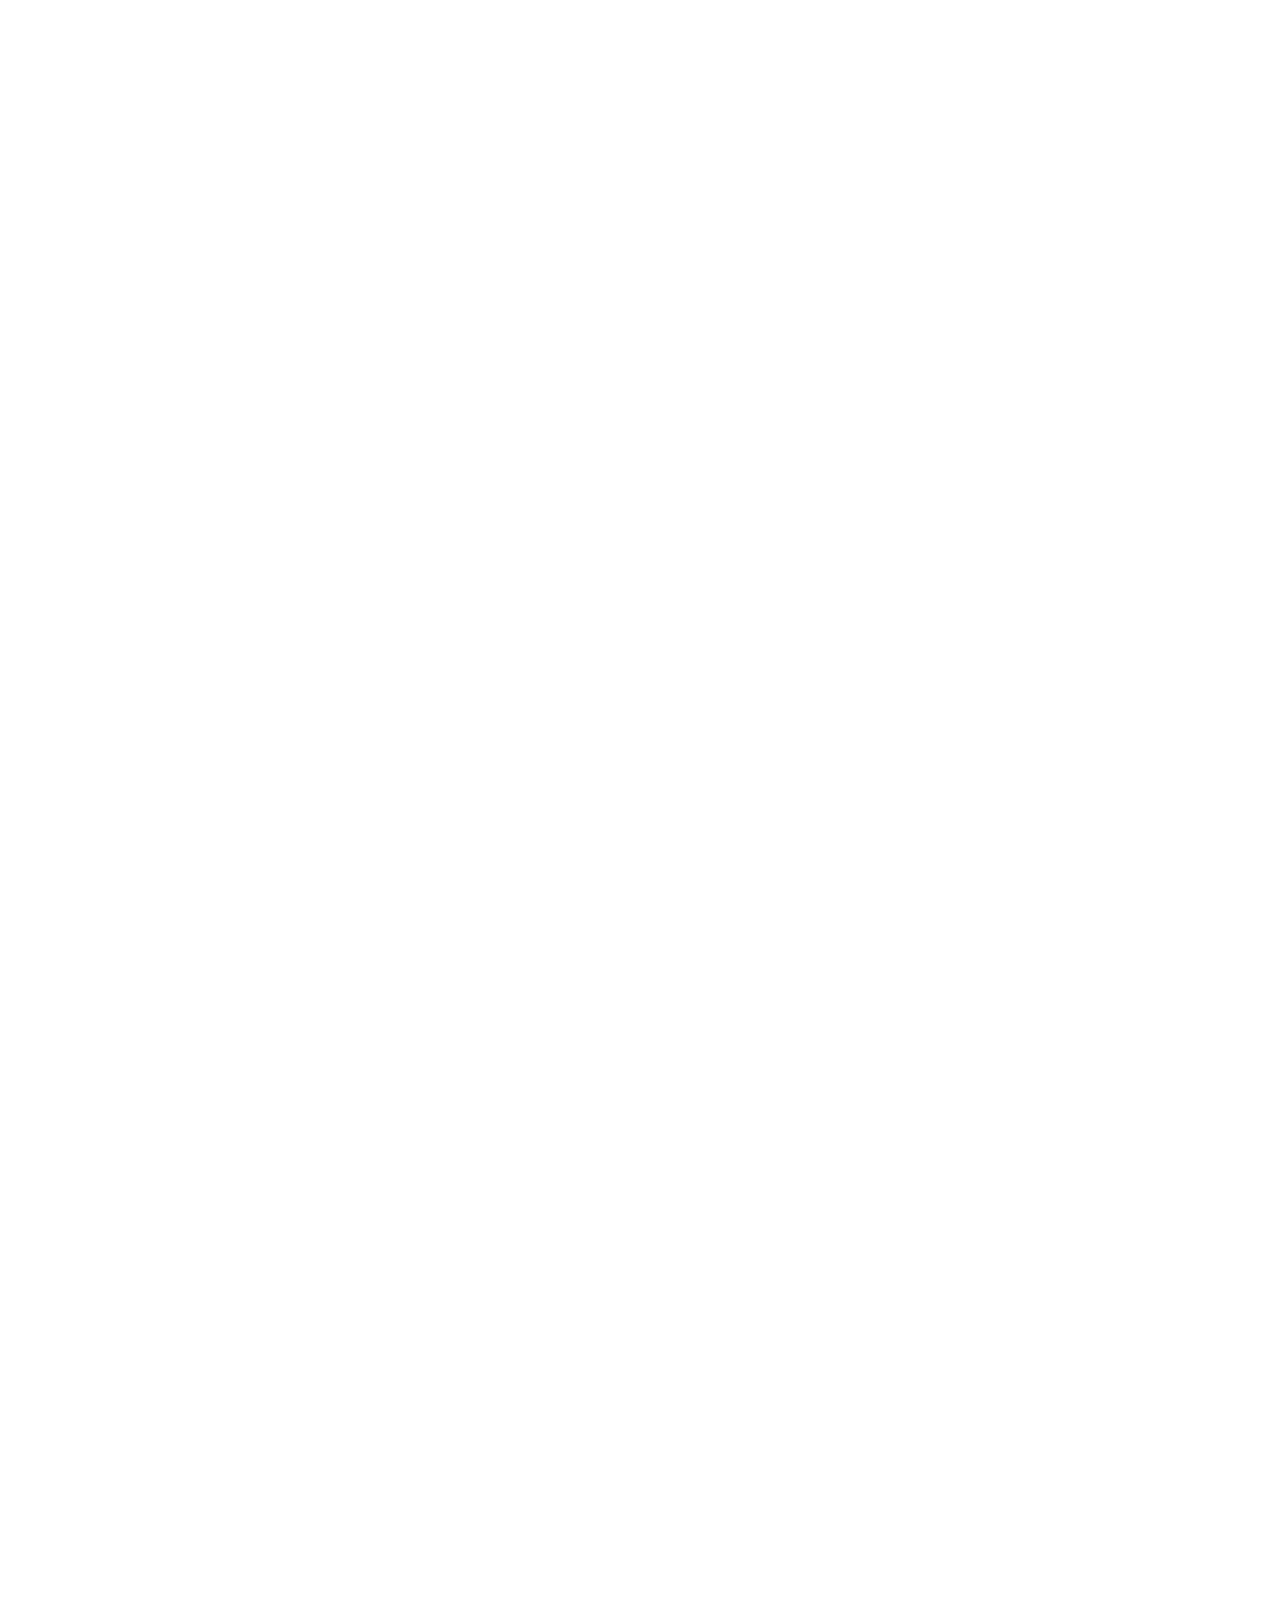
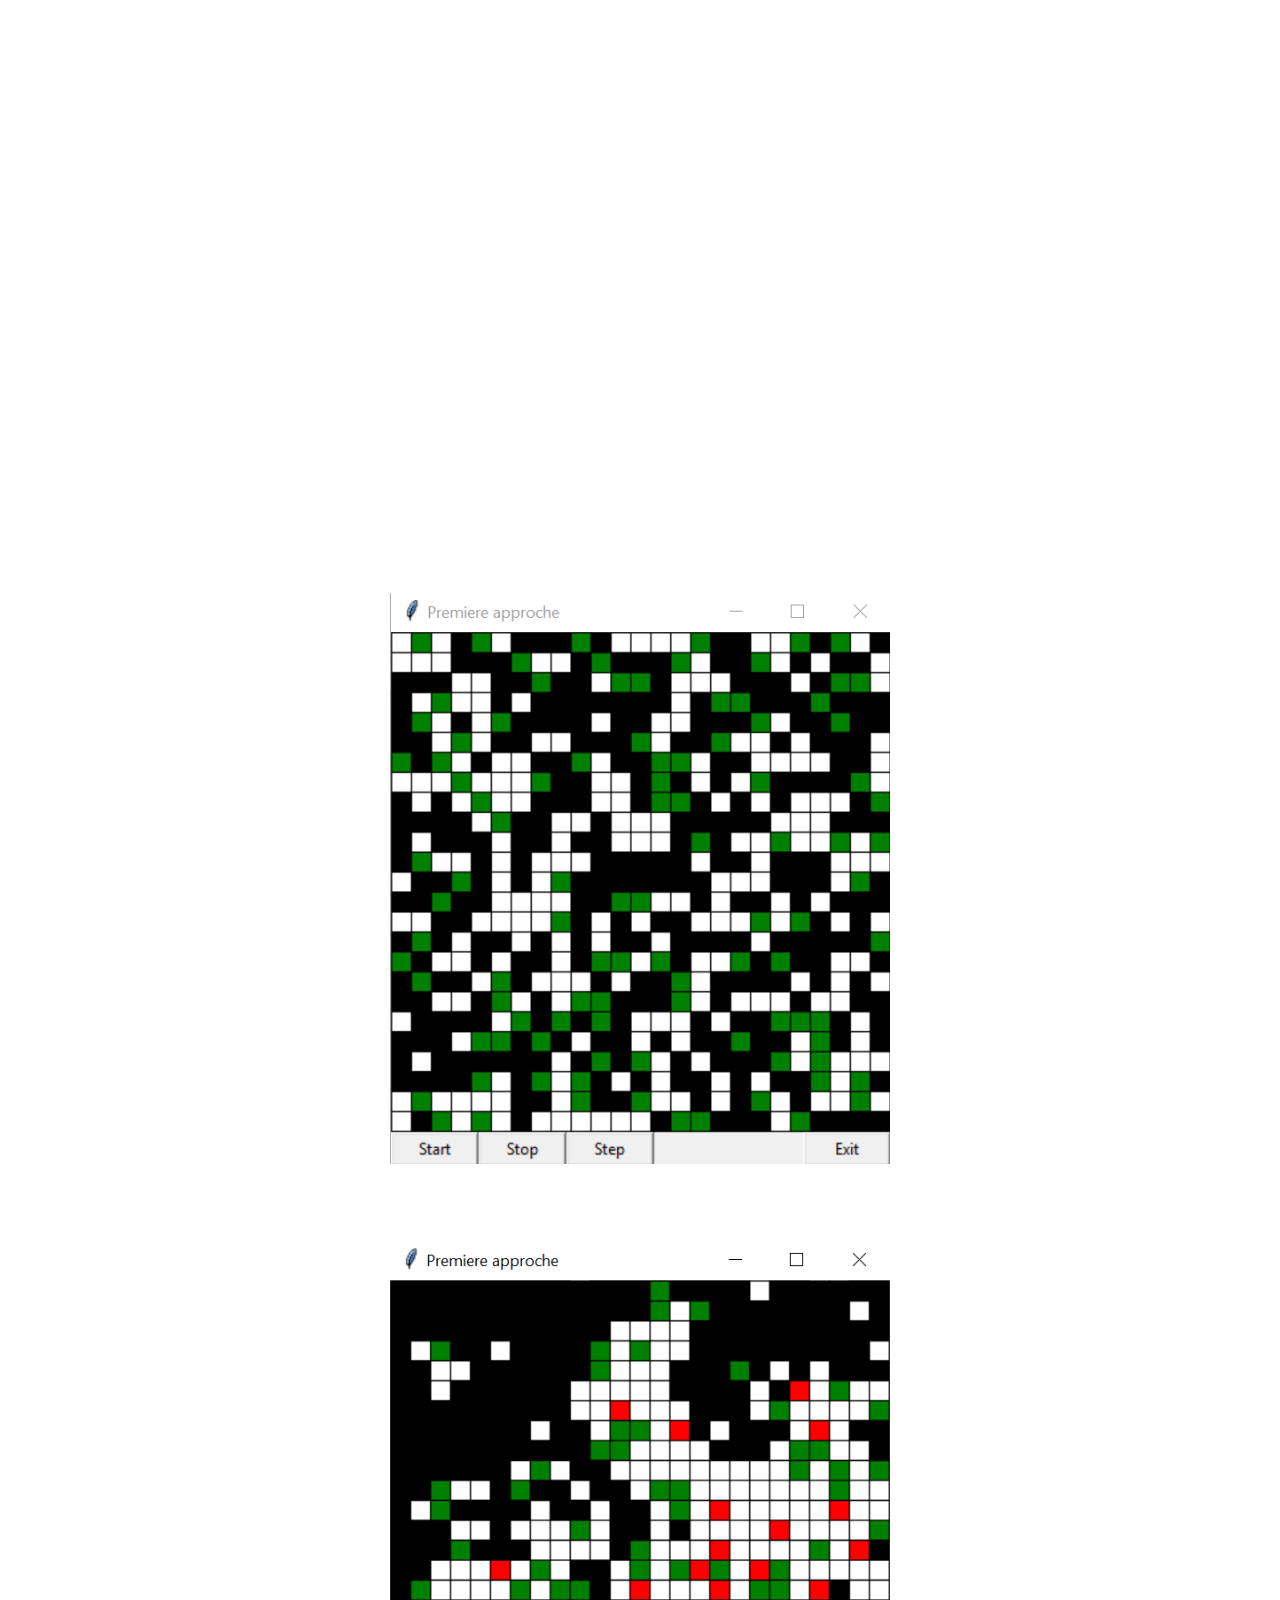
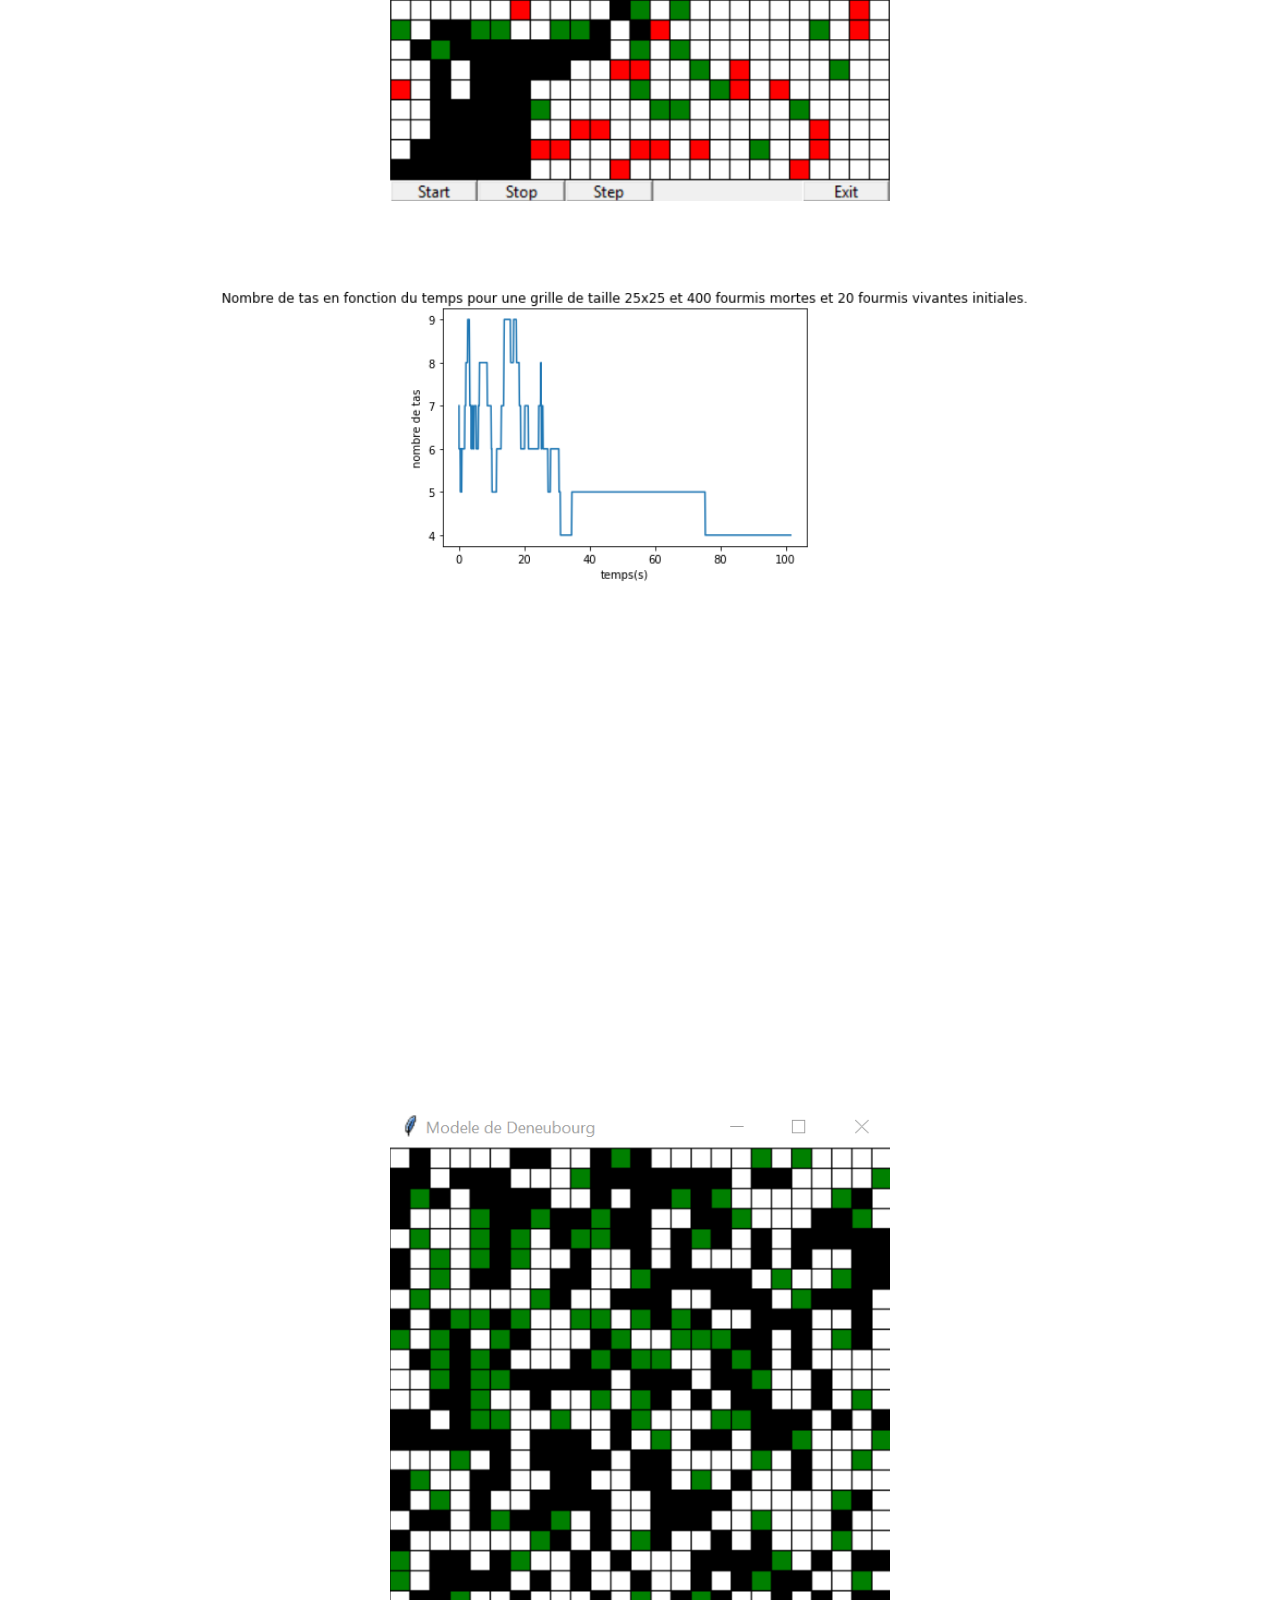
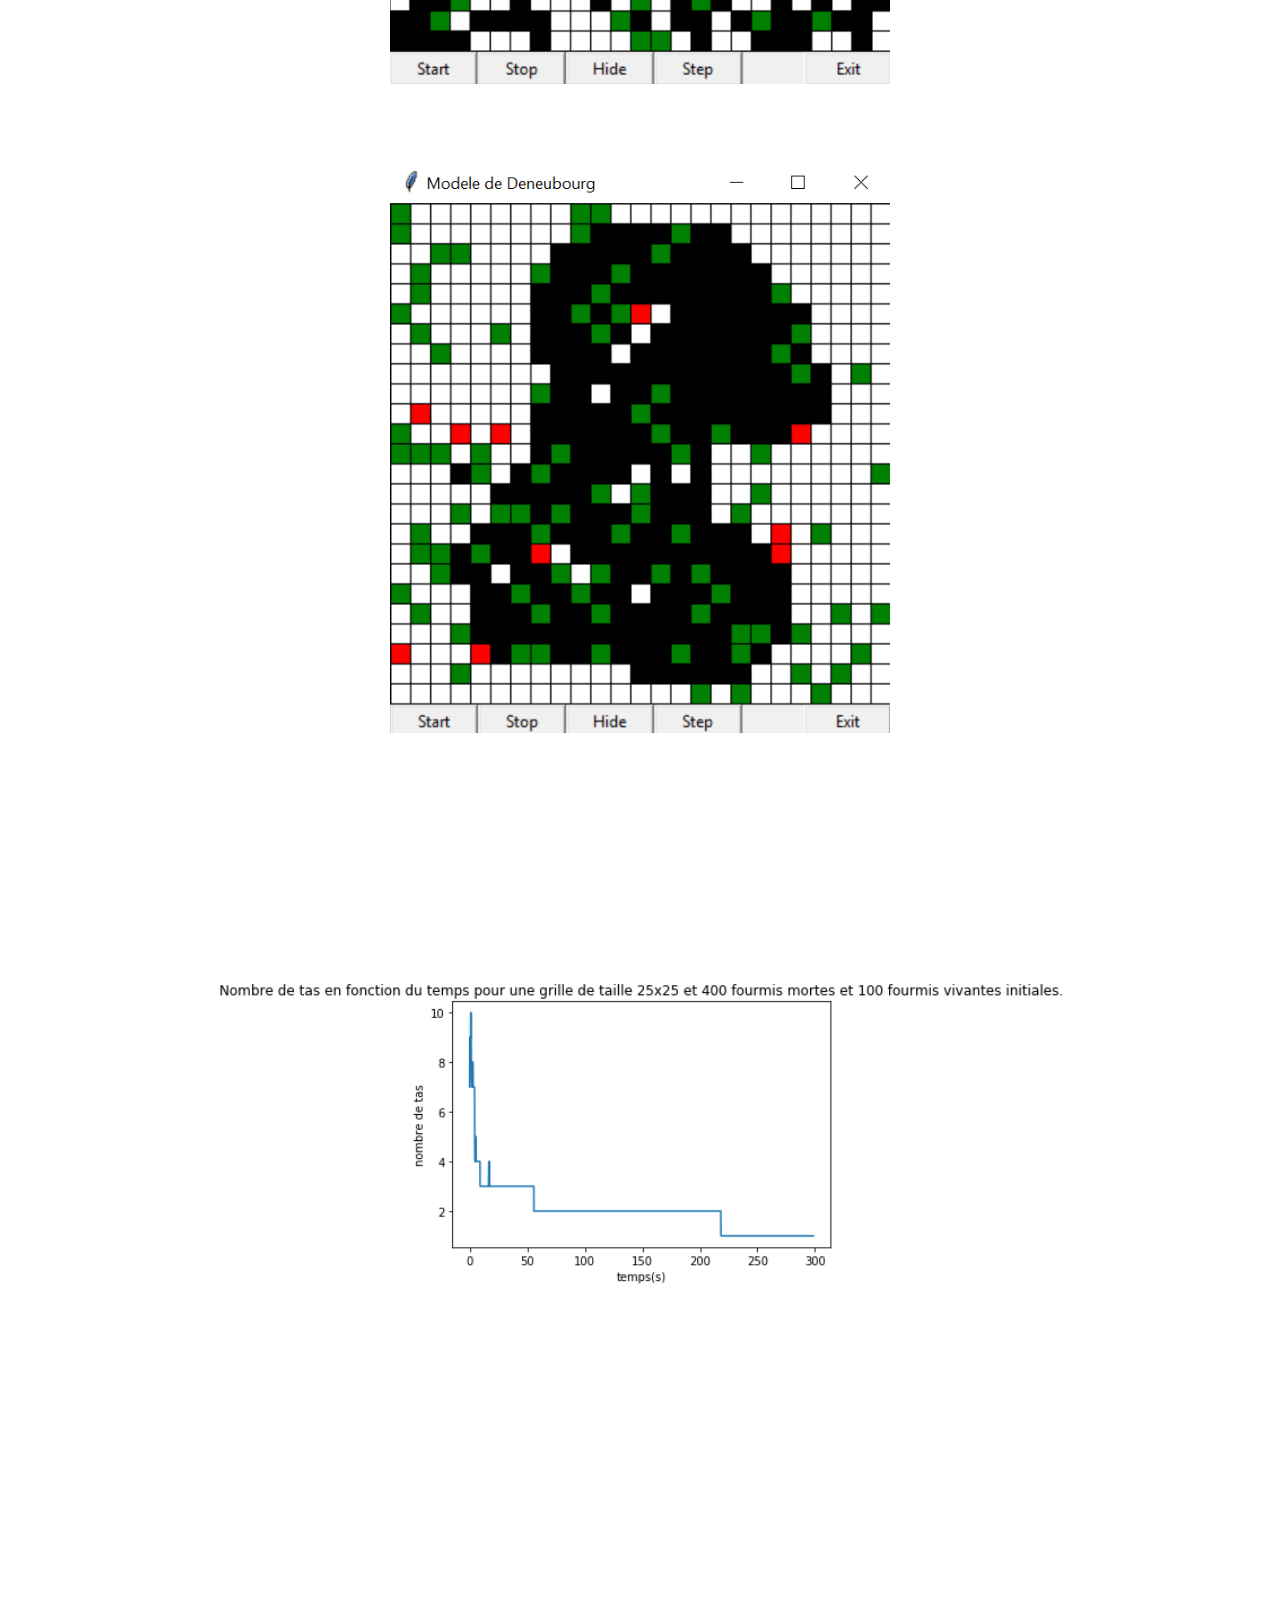
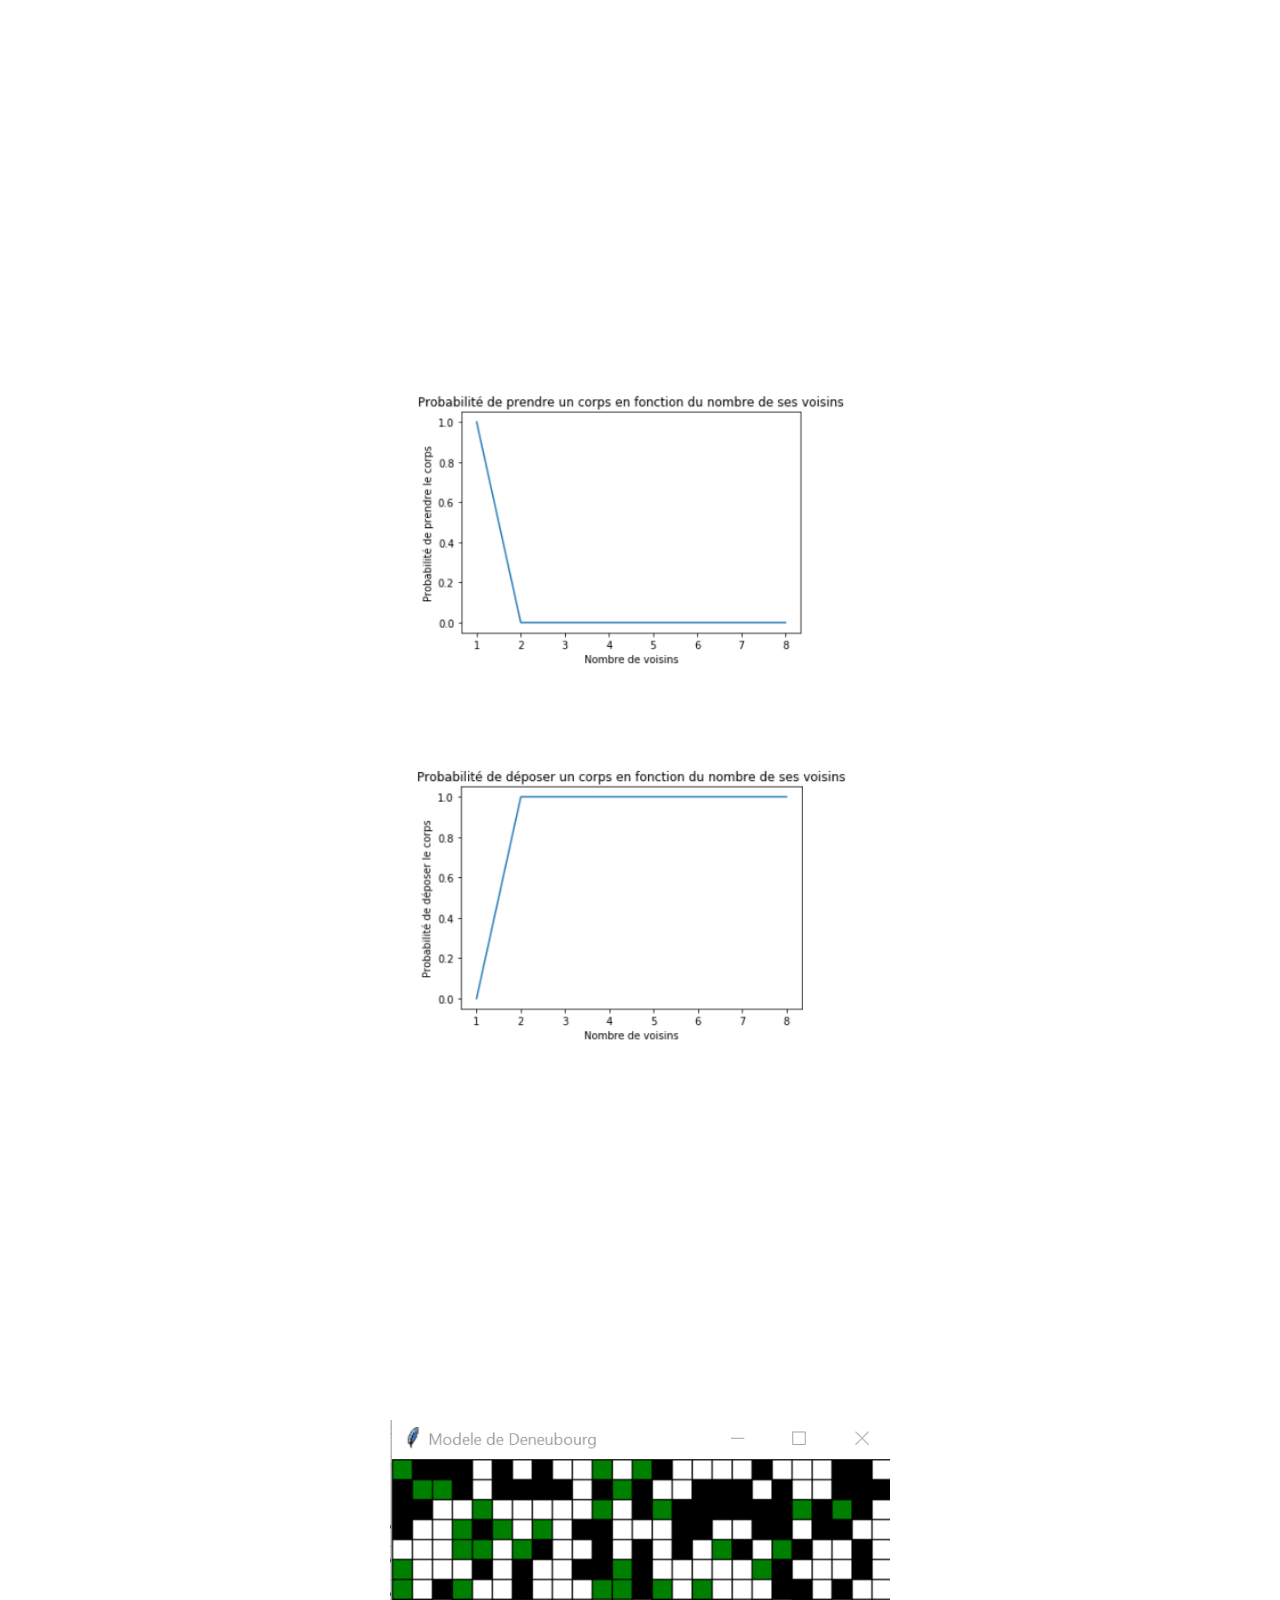
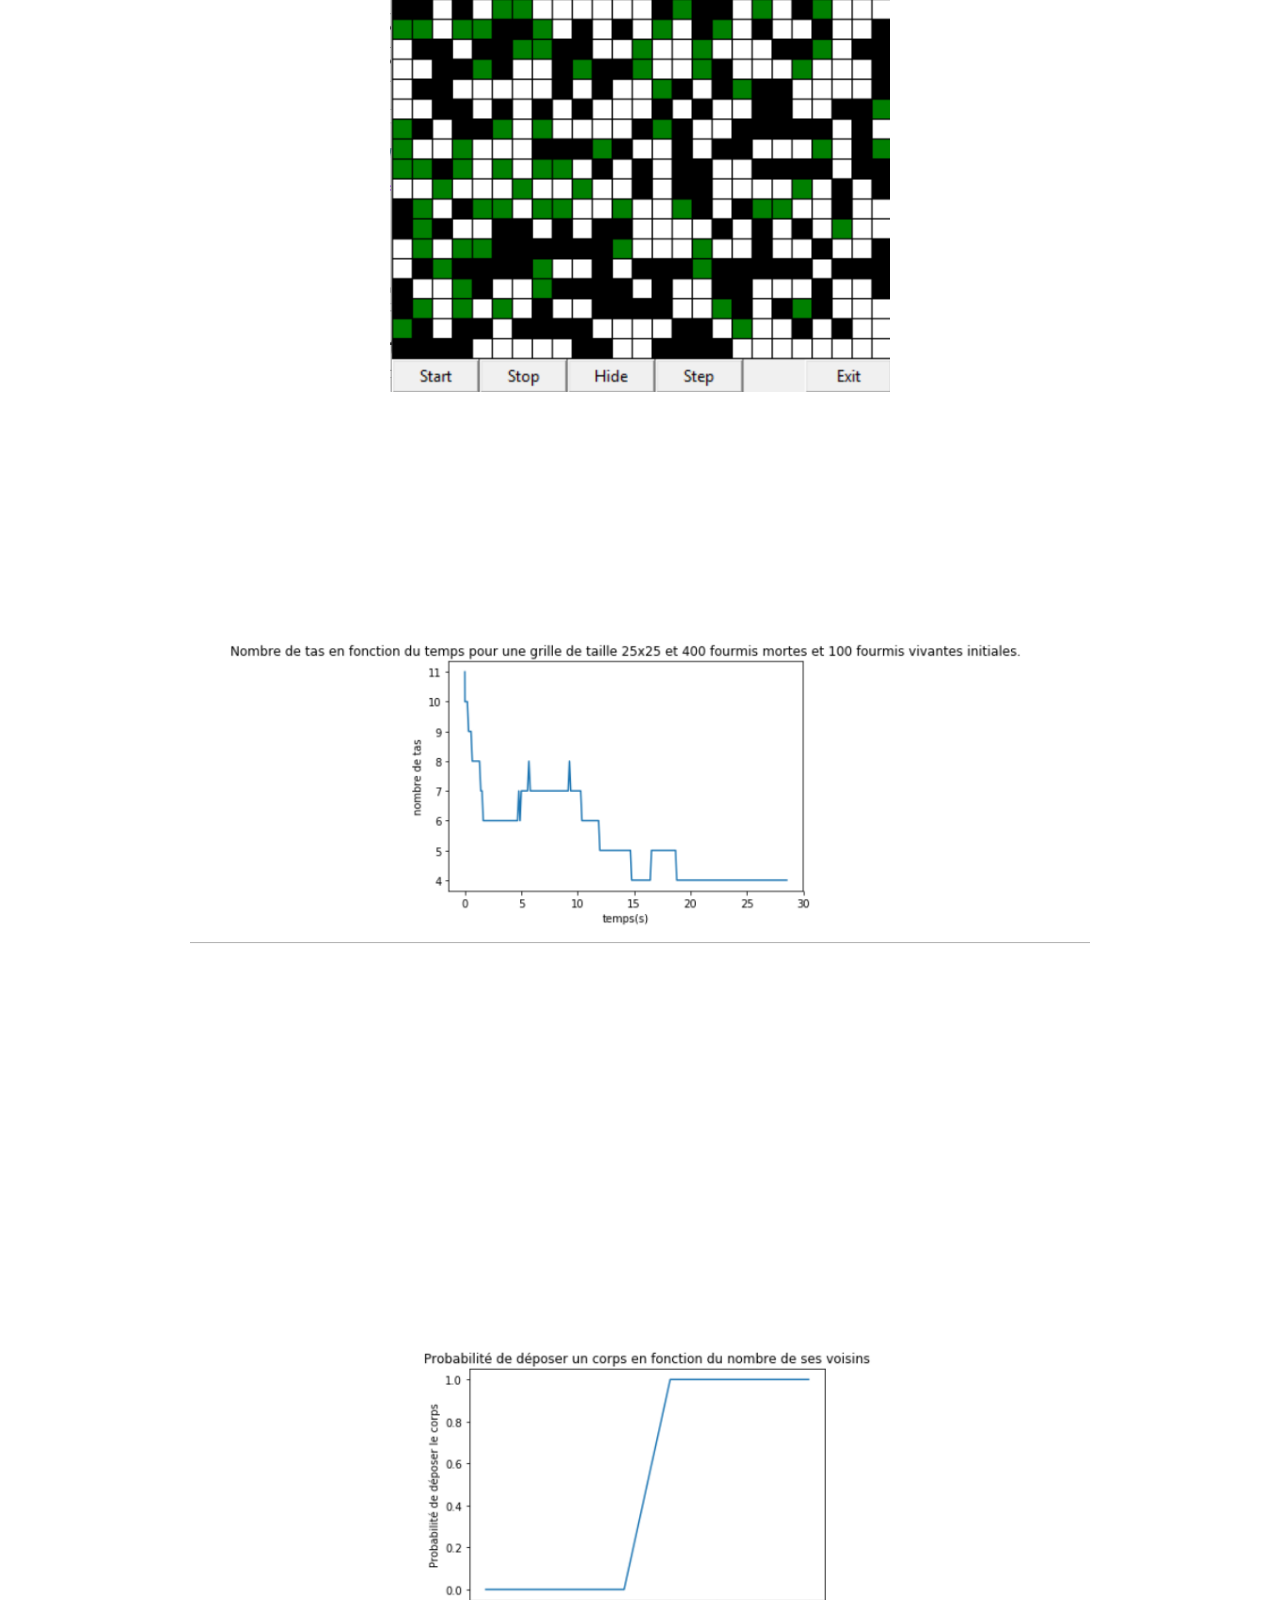
<file: ants.html>
<!DOCTYPE html>
<html lang="fr">
<head>
	<meta charset="utf-8">
	<title>Ants Clustering ARE</title>
	<link rel="stylesheet" type="text/css" href="ants.css">
</head>
<body>
	<h1>Ants Corpse Clustering</h1>
	<h2 class="infos">Sommaire</h2>
	<div class="liste">
		<ol class="sommaire">
			<a href=#membres><li >Membres du groupe</li></a>
			<a href=#introduction><li >Introduction du projet</li></a>
			<a href=#principe><li >Principe physique</li></a>
			<a href=#first><li >Premier modèle d'approche</li></a>
			<a href=#deneubourg><li >Le modèle de Deneubourg simplifié</li></a>
			<a href=#semaines><li>Compte-rendu hebdomadaire</li></a>
			<a href=#resultats><li>Exploitation des résultats</li></a>
		</ol>
	</div>

	<h2 class="infos" id="membres">Membres du groupe</h2>
	<div class="liste">
		<ul>
			<li><strong>ABED</strong> Selmen</li>
			<li><strong>CHOQUER</strong> Laurène</li>
			<li><strong>HEBERT</strong> Thomas</li>
			<li><strong>NATCHIMIE</strong> Dylan</li>
		</ul>
	</div>
	
	<h2 class="intro" id="introduction">Introduction du projet</h2>
	<p>
	Dans le cadre de notre ARE nous avons choisi de porter notre étude sur le comportement des fourmis. Plus particulièrement nous allons nous intéresser à la manière dont les fourmis agrègent leur cadavre. En effet on constate que dans la nature les fourmis ont tendance à réunir leur cadavre en vastes tas réguliers dans l'espace. Ce phénomène est observable à l'intérieur ou à l'extérieur des fourmilières (dans le cas des fourmilières, une pièce de la fourmilière est spécialement dédiée au rassemblement des cadavres de fourmis).
	</p>
	
	<h2 id="principe">Principe physique</h2>
	<p>
	Après le décès d’une fourmi celle-ci dégage une substance chimique. Cette substance une fois libéree dans l’air attire les autres fourmis. Celles-ci on alors une réaction qu’on peut qualifier de mécanique.  En effet une fois que ce signal chimique est émis dans l’air une fourmi aux alentours se saisit du cadavre afin de l’emmener directement sur un tas qui peut s’apparenter à nos cimetières. C’est à ce phénomène que nous allons nous intéresser dans notre étude. Les images suivantes illustrent parfaitement le phénomène.
	</p>
	<img class="clustering" src="Images/clustering-effect.png" alt="Clustering effect" title="Clustering effect" />
	<p>
	Ainsi nous avons décidé de modéliser ce phénomène et de d'implémenter notre modélisation en utilisant le langage Python. Pour aboutir à des résultats intéressants, nous avons décidé de présenter plusieurs modèles ayant chacun leur avantage et leur inconvénient et de les confronter entre eux.
	</p>
	<p>
	Dans tous les cas nos fourmis peuvent être dans trois états distincts: <br>
	Dans le premier elles sont vivantes. <br> <img class="fourmi" src="Images/fourmi-vivante.png" alt="Fourmi vivante" title="Fourmi vivante" /> <br>
	Dans le second cas elles sont mortes. <br> <img class="fourmi" src="Images/fourmi-morte.png" alt="Fourmi morte" title="Fourmi morte" /> <br>
	Dans le dernier cas elles sont vivantes mais elles portent une fourmi morte. <br> <img class="fourmi" src="Images/fourmi-transport.png" alt="Fourmi qui transporte un cadavre" title="Fourmi qui transporte un cadavre" /> <br>
	</p>
	
	<h2 id="first">Premier modèle d'approche</h2>
	<p>
	Ce modèle propose de modéliser le comportement des fourmis. Ainsi ce modèle prend en compte différentes conditions. On suppose tout d’abord que les fourmis n’ont pas de mémoire ainsi elles peuvent transporter plusieurs fois le même corps et elle le dépose dès qu’elle détecte la présence d’un autre corps dans les environs. La fourmi ne prend en compte que la présence d'autres fourmis dans son voisinage afin de prendre une décision donc aucune probabilité n'est définie. De plus dans ce modèle la fourmi à la possibilité de se déplacer dans 8 directions de manière aléatoire néanmoins la fourmi ne peut pas marcher sur un obstacle, ainsi elle ne peut pas marcher sur une fourmi morte ou vivante. <br>
	Néanmoins dans ce modèle on constate que les fourmis ont du mal à former des tas de cadavres et qu’elles peuvent se retrouver coincées entre des corps ce qui pose problème dans le programme.
	</p>
	
	<h2 id="deneubourg">Le modèle de Deneubourg simplifié</h2>
	<p>
	Nous avons implémenté un second modèle afin de pouvoir comparer l'efficacité des différents modèles. Ce modèle s'inspire d'un modèle déjà existant : le modèle de Deneubourg. Toutefois, nous avons décidé de simplifier son fonctionnement pour pouvoir l'implémenter avec Python.<br>
	Dans le modèle de Deneubourg original, chaque fourmi dispose d'une mémoire M. Cette mémoire permet d'influencer la probabilité qu'a une fourmi vivante de déposer ou prendre un corps. Nous avons décider de supprimer cette mémoire. Les probabilité ne seront influencées que par le voisinage de la fourmi. On définit alors deux constantes  k<sub>1</sub>  et  k<sub>2</sub> .<br>
	La probabilité  P<sub>p</sub>  qu'a une fourmi vivante de prendre un corps qu'elle croise est alors 0 si le nombre de fourmi morte voisine du corps est plus grand que k<sub>1</sub> sinon elle vaut 1.<br>
	La probabilité  P<sub>d</sub>  qu'a une fourmi porteuse de déposer un corps qu'elle porte est alors 1 si le nombre de fourmi morte voisine du corps est plus grand que k<sub>2</sub> sinon elle vaut 0.<br>
	</p>
	
	<p>
	Le modèle de Deneubourg simplifié respecte les règles suivantes : <br>
	</p>
	
	<div class="semaine">
		<ul>
			<li>Chaque fourmi se déplace selon 4 directions de façon aléatoire.</li>
			<li>Chaque fourmi à trois etats elle peut être soit morte, soit vivante, soit vivante et porteuse d'une fourmi morte.</li>
			<li>Une fourmi vivante peut marcher sur un cadavre de fourmi mais pas sur une fourmi vivante (porteuse ou non).</li>
			<li>Une fourmi vivante (non porteuse) à une probabilité  P<sub>p</sub>  de ramasser un cadavre qu'elle rencontre.</li>
			<li>Une fourmi porteuse à une probabilité  P<sub>d</sub>  de déposer le corps qu'elle porte.</li>
		</ul>
	</div>
	
	<h2 id="semaines">Compte-rendu hebdomadaire</h2>
	<div class="semaine">
		<ul>
			<li><strong>Semaine 1</strong><br>
			<br>Choix du premier sujet basé sur le système Google du PageRank, utilisant le principe mathématique des chaînes de Markov. Recherche de méthodes de récupérations des liens internet.</li>
			<li><strong>Semaine 2</strong><br>
			<br>Première idée de récupération des hyperliens : le webcrawler. Approche de codage du webcrawler et test sur des sites simples. Apprentissage du module networkx pour représenter des graphes comme affichage graphique.</li>
			<li><strong>Semaine 3</strong><br>
			<br>Remise en question de l’utilité du webcrawler au niveau de l’affichage final. Remise en question totale du sujet et recherche d’un nouveau sujet en parallèle.</li>
			<li><strong>Semaine 4</strong><br>
			<br>Adoption d’un nouveau sujet portant sur la récupération des cadavres par les fourmis. Codage de la première approche de modèle : le modèle Unige, visant à étudier la formation de tas de corps de fourmis avec le temps. Ce modèle interdit aux fourmis d’escalader les cadavres. Apprentissage en parallèle du module tkinter pour les animations graphiques.</li>
			<li><strong>Semaine 5</strong><br>
			<br>Réglages des problèmes de téléportation des fourmis sur le modèle d’Unige basé sur des inversion lignes/colonnes due à la forme de l’affichage tkinter et idée de création d’un menu de sélection des valeurs en paramètre du modèle. Découverte d’un 2e modèle : le modèle de Deneubourg, qui associe la récupération des corps à une probabilité et autorise les fourmis à escalader les cadavres.</li>
			<li><strong>Semaine 6</strong><br>
			<br>Début de programmation du 2e modèle, codage d’une classe « Ant » pour créer un espace mémoire pour chaque fourmi. Discussion sur la méthode de publication du travail sur github.</li>
			<li><strong>Semaine 7</strong><br>
			<br>Adaptation des programmes du modèle d’Unige avec la classe « Ant », apparition de problèmes de téléportation et de disparition des fourmis. Crash total de l’animation au bout d’un certain temps.</li>
			<li><strong>Semaine 8</strong><br>
			<br>Création du squelette html et css du site de rendu à publier sur github. Résolution de la téléportation/disparition des fourmis et du problème de crash. Codage d’un compteur de tas de cadavres sur un instant donné, préparation des courbes résultats pour le blog final.</li>
			<li><strong>Semaine 9</strong><br>
			<br>Finissage du blog html de github, exploitation des résultats manquants, création des slides de présentation de l'oral, répartition et écriture du texte de l'oral et répétitions.</li>
		</ul>
	</div>
		
	<h2 id="resultats">Exploitation des résultats</h2>
	<h4>Comparaison des 2 modèles</h4>
	
	<p>
	Tout d’abord nous allons comparer les deux modèles que nous avons implémenté au début de la simulation. <br>
	Pour notre première approche on constate cette évolution de système :
	</p>
	<img class="fourmi" src="Images/debut-unige.png">
	<img class="fourmi" src="Images/fin-unige.png">
	<img class="courbe0" src="Images/courbe-unige.png">
	
	<p>
	On peut donc aisément constater qu’au bout de plusieurs minutes aucun tas ne s’est formé mais qu’il y en encore plusieurs bien distincts. On peut également noter grâce à la courbe que le nombre de tas a une fluctuation assez importante. Ainsi on peut donc en déduire qu’il faut introduire de nouveau critère afin de faire évoluer notre modèle et rendre la formation de tas plus optimale.<br>
	C’est la raison pour laquelle nous avons fait le choix d’implémenter le second modèle.
	</p>
	
	<p>
	Dans ce second modèle on constate cette évolution :
	</p>
	<img class="fourmi" src="Images/debut-deneubourg.png">
	<img class="fourmi" src="Images/fin-deneubourg.png">
	
	<p>
	On peut donc constater qu’un tas se forme rapidement et qu’il est assez compact donc on peut en déduire que l’introduction des probabilités permet de former un tas plus compact, comme le montre cette courbe :
	</p>
	
	<img class="courbe0" src="Images/courbe-deneubourg.png">
	
	<p>
	Ainsi le deuxième modèle se rapproche plus de la réalité. En effet le premier modèle ne prend en compte en aucune façon le fait que les fourmis ont une intelligence alors que le deuxième modèle prend en compte en partie ce phénomène. Ainsi on peut en conclure que le deuxième modèle est plus proche de la réalité et qu’il forme également des tas plus rapidement. Ainsi dans la suite de notre étude nous allons nous concentrer sur le second modèle.
	</p>
	
	<h4>Résultats du second modèle simplifié</h4>
	
	<p class="cas">1<sup>er</sup> cas :</p>
	<p>On constate que lorsque la probabilité de déposer ou de prendre un corps correspond à ces courbes :</p>
	<img class="fourmi" src="Images/proba-pick-up.png" alt="Probabilité de prendre un corps" title="Probabilité de prendre un corps">
	<img class="fourmi" src="Images/proba-drop.png" alt="Probabilité de déposer un corps" title="Probabilité de déposer un corps">
	<p>Ou autrement dit lorsque qu’une fourmi morte n’a aucun voisin elle sera déplacée vers une autre case la fourmi vivante déposera les fourmis mortes lorsqu’elle trouvera au moins une autre fourmi morte.
	</p>
	<p>
	En laissant tourner 4 minutes (soit la moyenne qu’il faut pour former un tas avec des probabilités optimales) on constate ce résultat :
	</p>
	<img class="fourmi" src="Images/4min-aucun-tas.png" alt="Aucun tas" title="Aucun tas">
	<p>
	On constate donc que l’on est loin d’avoir  formé un seul et unique tas comme on peut le constater sur cette courbe qui vise à compter le nombre de tas :
	</p>
	<img class="courbe0" src="Images/courbe-aucun-tas.png" alt="Aucun tas" title="Aucun tas"><br>
	<p class="cas">2<sup>ème</sup> cas : formation d'un tas unique</p>
	<p>
	Lorsque l’on prend un autre cas où cette fois ci lorsque qu’une fourmi morte a moins de 4 voisins elle sera déplacée vers une autre case. La fourmi vivante déposera les fourmis mortes lorsqu’elle trouvera plus de 4 autres fourmis mortes.
	</p>
	<img class="fourmi" src="Images/courbe-drop1.png">
	<img class="fourmi" src="Images/courbe-pick-up1.png">
	<img class="fourmi" src="Images/un-seul-tas.png">
	<img class="courbe0" src="Images/courbe-un-seul.png">
	
	<p class="cas">3<sup>ème</sup> cas : plus de morts que de vivants</p>
	<p>
	Nous avons voulu montrer par la suite l’impact de la population de fourmis vivantes sur la formation de tas nous avons ainsi lancé notre système avec 20 fourmis vivantes pour 400 fourmis mortes. Concernant les probabilités nous avons choisi le cas ou si une fourmi morte possède moins de 4 voisins elle est ramassé par une fourmi vivante et elle sera déposée sur une case ayant au moins 4 voisins.<br>
	<br>
	On constate au bout de 4 minutes l’état final suivant :<br>
	</p>
	<img class="fourmi" src="Images/+m_-v.png">
	<p>
	On peut donc voir sur la courbe du nombre de tas que l’on arrive pas à avoir un seul tas unique. En effet on peut noter que les fourmis semblent avoir du mal a déplacer les fourmis et donc à former un tas.<br>
	</p>
	<img class="courbe0" src="Images/courbe_+m_-v.png">
	<p class="cas">4<sup>ème</sup> cas : beaucoup de vivants et peu de morts</p>
	<p>
	Dans le cas inverse que celui montré précédemment, on peut constater quelques différences. En effet dans l’autre cas, on constate que des tas parvenaient à se former alors que dans le cas étudié, on ne constate aucun tas.<br>
	</p>
	<img class="fourmi" src="Images/full-green.png">
	<p>La courbe représentant le nombre de tas vient corroborer le propos ci-dessus : <br></p>
	<img class="courbe0" src="Images/courbe-full-green.png">
	<p class="cas">5<sup>ème</sup> cas : autant de vivants que de morts</p>
	<p>
	On a étudié par la suite le cas où il y a autant de fourmis vivantes que de fourmis mortes. On peut donc constater qu’aucun tas ne se forme. En effet les fourmis vivantes ne déposent jamais les fourmis mortes.<br></p>
	<img class="fourmi" src="Images/same.png">
	<img class="courbe0" src="Images/courbe-same.png">
</body>	
</html>
</file>
<file: ants.css>
*
{
	margin:0px;
}

body
{
	font-family: tahoma,verdana,sans-serif;
	font-size: 25px;
	color: white ;
	background-image:url(Images/black.jpg);
	background-size: cover;
	background-repeat: no-repeat;
	background-position: center;
	background-attachment: fixed;
	
	
}

h1
{
	text-align:center;
	margin-top:55px;
	padding-bottom:75px;
	padding-top:0px;
	font-weight:bold;
	font-style:italic;
}

.liste
{
	width:max-content;
	margin-left:150px;
	padding-top:0px;
	padding-bottom:30px;
	padding-left:30px;
}

p,.semaine,pre
{
	width:850px;
	margin:auto;
	text-align:justify;
	padding-top:50px;
	line-height:150%;
	
}

h2,h4
{
	width:850px;
	margin:auto;
	text-align:justify;
	padding-top:50px;
	font-weight:bold;
}

.infos
{
	width:auto;
	margin-left:150px;
	padding:30px;
}

li
{
	padding:5px;
}

.intro
{
	padding-top:40px;
}

.clustering
{
	display:block;
	margin-left:auto;
	margin-right:auto;
	height:auto;
	width:850px;
	padding:40px;
}

.fourmi
{
	display:block;
	margin-left:auto;
	margin-right:auto;
	height:auto;
	width:500px;
	padding:40px;
}

.fin
{
	padding-bottom:100px;
	padding-top:25px;
}

.formule1
{
	display:block;
	margin-left:auto;
	margin-right:auto;
	width:50%;
	padding:5%;
}


.formule2
{
	display:block;
	margin-left:auto;
	margin-right:auto;
	width:35%;
	padding:5%;
}

a
{
	color:blue;
}

.semaine li
{
	padding-bottom:20px;
}

.sommaire li
{
	list-style-type:upper-roman;
}

.courbe0
{
	display:block;
	margin-left:auto;
	margin-right:auto;
	height:auto;
	width:900px;
	padding:40px;
}

.cas

{
	font-weight: bold;
}
</file>
